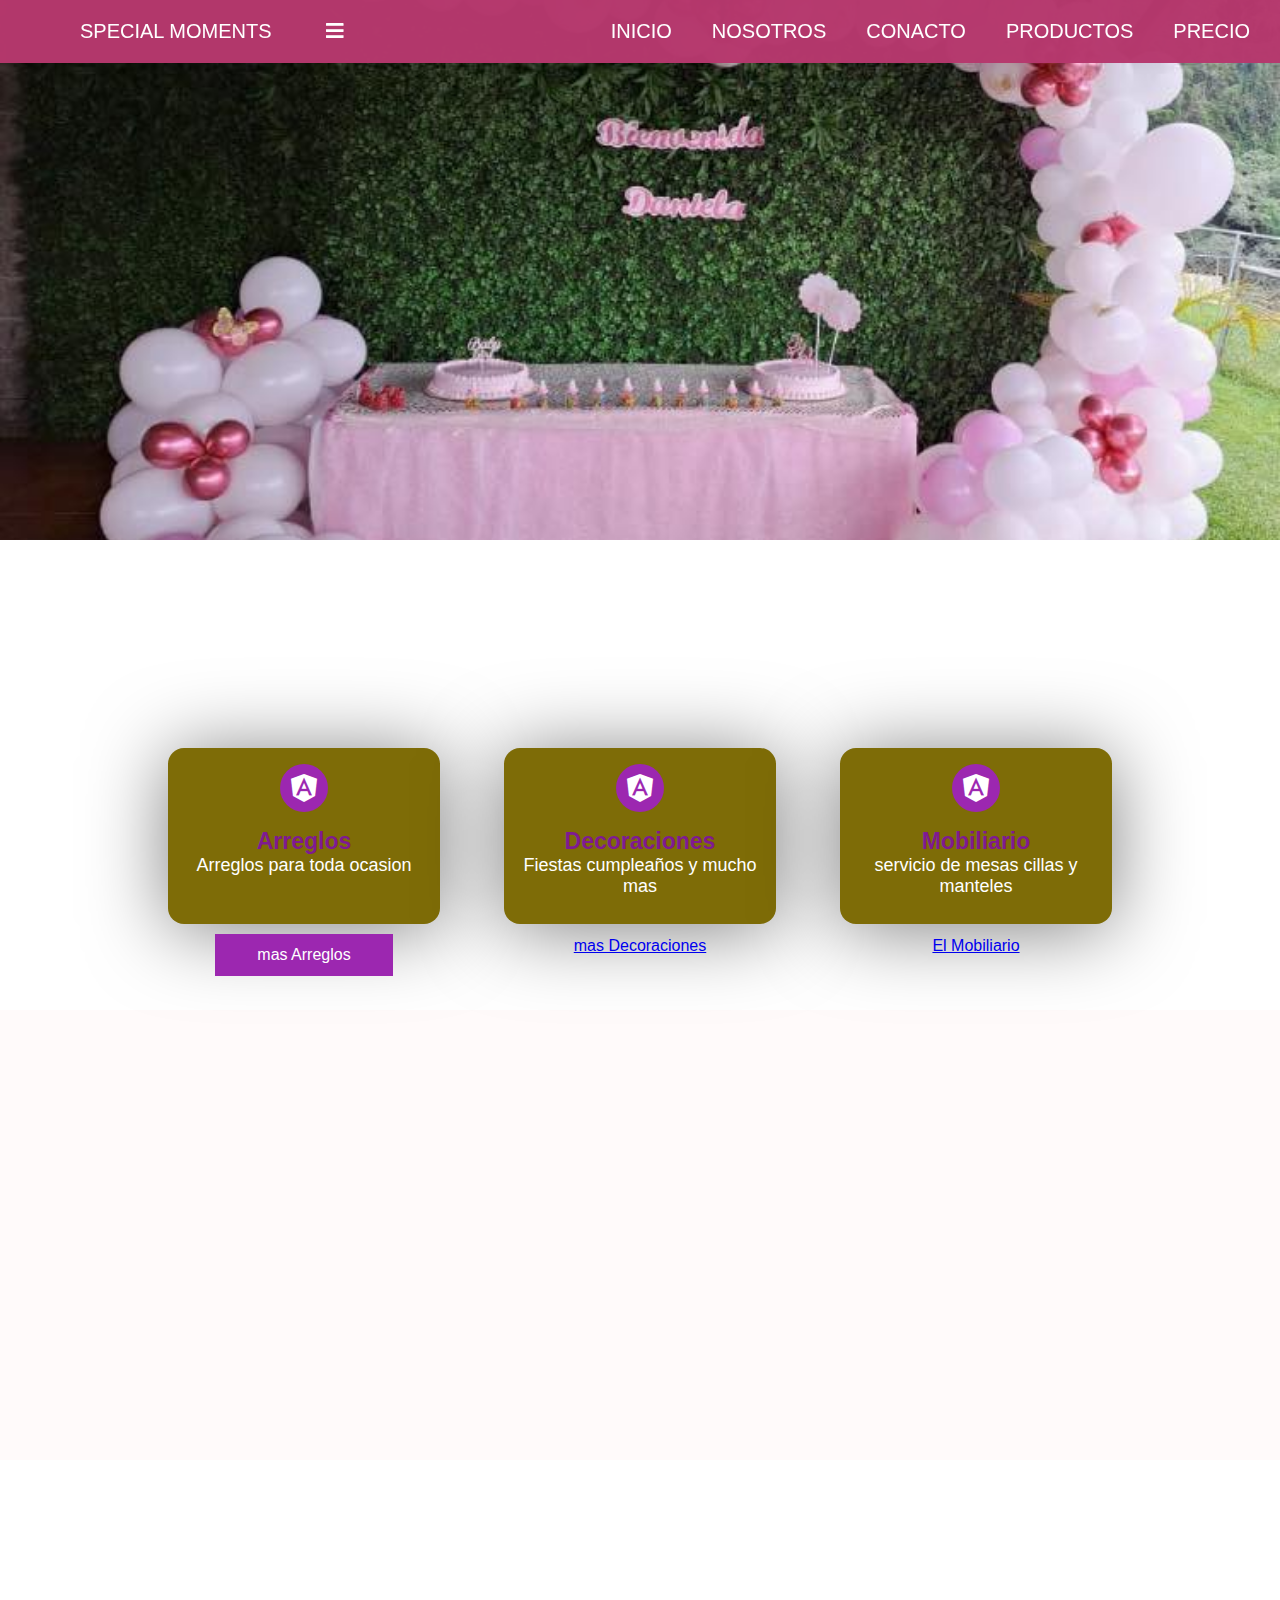
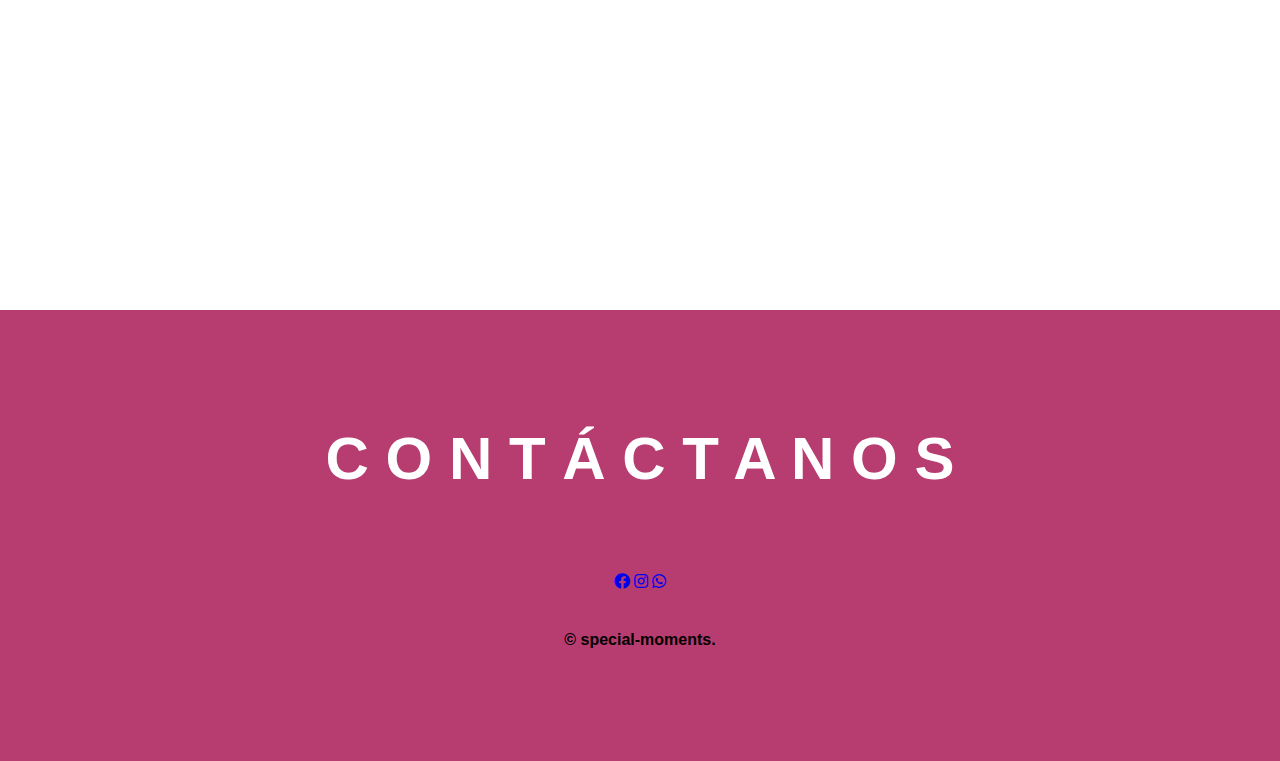
<file: index.html>
<!DOCTYPE html>
<html lang="en">
<head>
    <meta charset="UTF-8">
    <meta http-equiv="X-UA-Compatible" content="IE=edge">
    <meta name="viewport" content="width=device-width, initial-scale=1.0">
    <link rel="stylesheet" href="https://cdnjs.cloudflare.com/ajax/libs/font-awesome/5.15.1/css/all.min.css">
    <link rel="stylesheet" href="style.css">
    <title>special moments</title>

</head>
<body>

    <div class="head">

        <div class="logo">
            <a class="index.html" href="#">special moments</a>
            <a href="index.html"> <i class="fas fa-bars"></i></a>
        </div>

        <nav class="navbar">
            <a href="#">Inicio</a>
            <a href="#">Nosotros</a>
            <a href="#">Conacto</a>
            <a href="#">Productos</a>
            <a href="#">Precio</a>
           
        </nav>

    </div>

    <header class="content header">
        <h2 class="title"></h2>
        <p>
        </p>
       

        <div class="btn-home">
            
            
        </div>
    </header>

    <section class="content sau">

        <h2 class="title"></h2>
        <p>Tienda de regalos, preparados para darte la mejor
            atencion visitanos y se parte de esta increible 
            experiencia lo que buscas nosotros lo tenemos
           </p>
           
        
        <div class="box-container">

            <div class="box">
                <i class="fab fa-angular"></i>
                <h3>Arreglos</h3>
                <p>Arreglos para toda ocasion</p>
                <a href="arreglos.html" class="btn">mas Arreglos</a>
            </div>
            <div class="box">
                <i class="fab fa-angular"></i>
                <h3>Decoraciones</h3>
                <p>Fiestas cumpleaños y mucho mas</p>
                <a href="decoraciones.html" class="lando">mas Decoraciones</a>
            </div>
            <div class="box">
                <i class="fab fa-angular"></i>
                <h3>Mobiliario</h3>
                <p>servicio de mesas cillas y manteles </p>
                <a href="mobiliario.html" class="lando">El Mobiliario</a>
            </div>

        </div>

    </section>

    <section class="content about">

        <h2 class="title"></h2>
        <p>
        </p>

       

    </section>

    <section class="content price">

        <article class="contain">
            <h2 class="title"></h2>
            <p>
            </p>

           
        </article>

    </section>

    <section class="content contact">
        <h2 class="title">C O N T Á C T A N O S</h2>
        <p></p>
        <figure class="map">
           <a class="julio" href="https://www.facebook.com/SpecialmomentsBarberena"><i class="fab fa-facebook"></i></a> 
           <a class="julio" href="https://www.instagram.com/specialmomemts/"><i class="fab fa-instagram"></i></a>
           <a class="julio" href="https://wa.me/message/ZGRPA6NJNXOLE1"><i class="fab fa-whatsapp"></i></a>
        </figure>
        <p></p>
        <h4 class="derechos">© special-moments.</h4>
    </section>
    
</body>
</html>
</file>
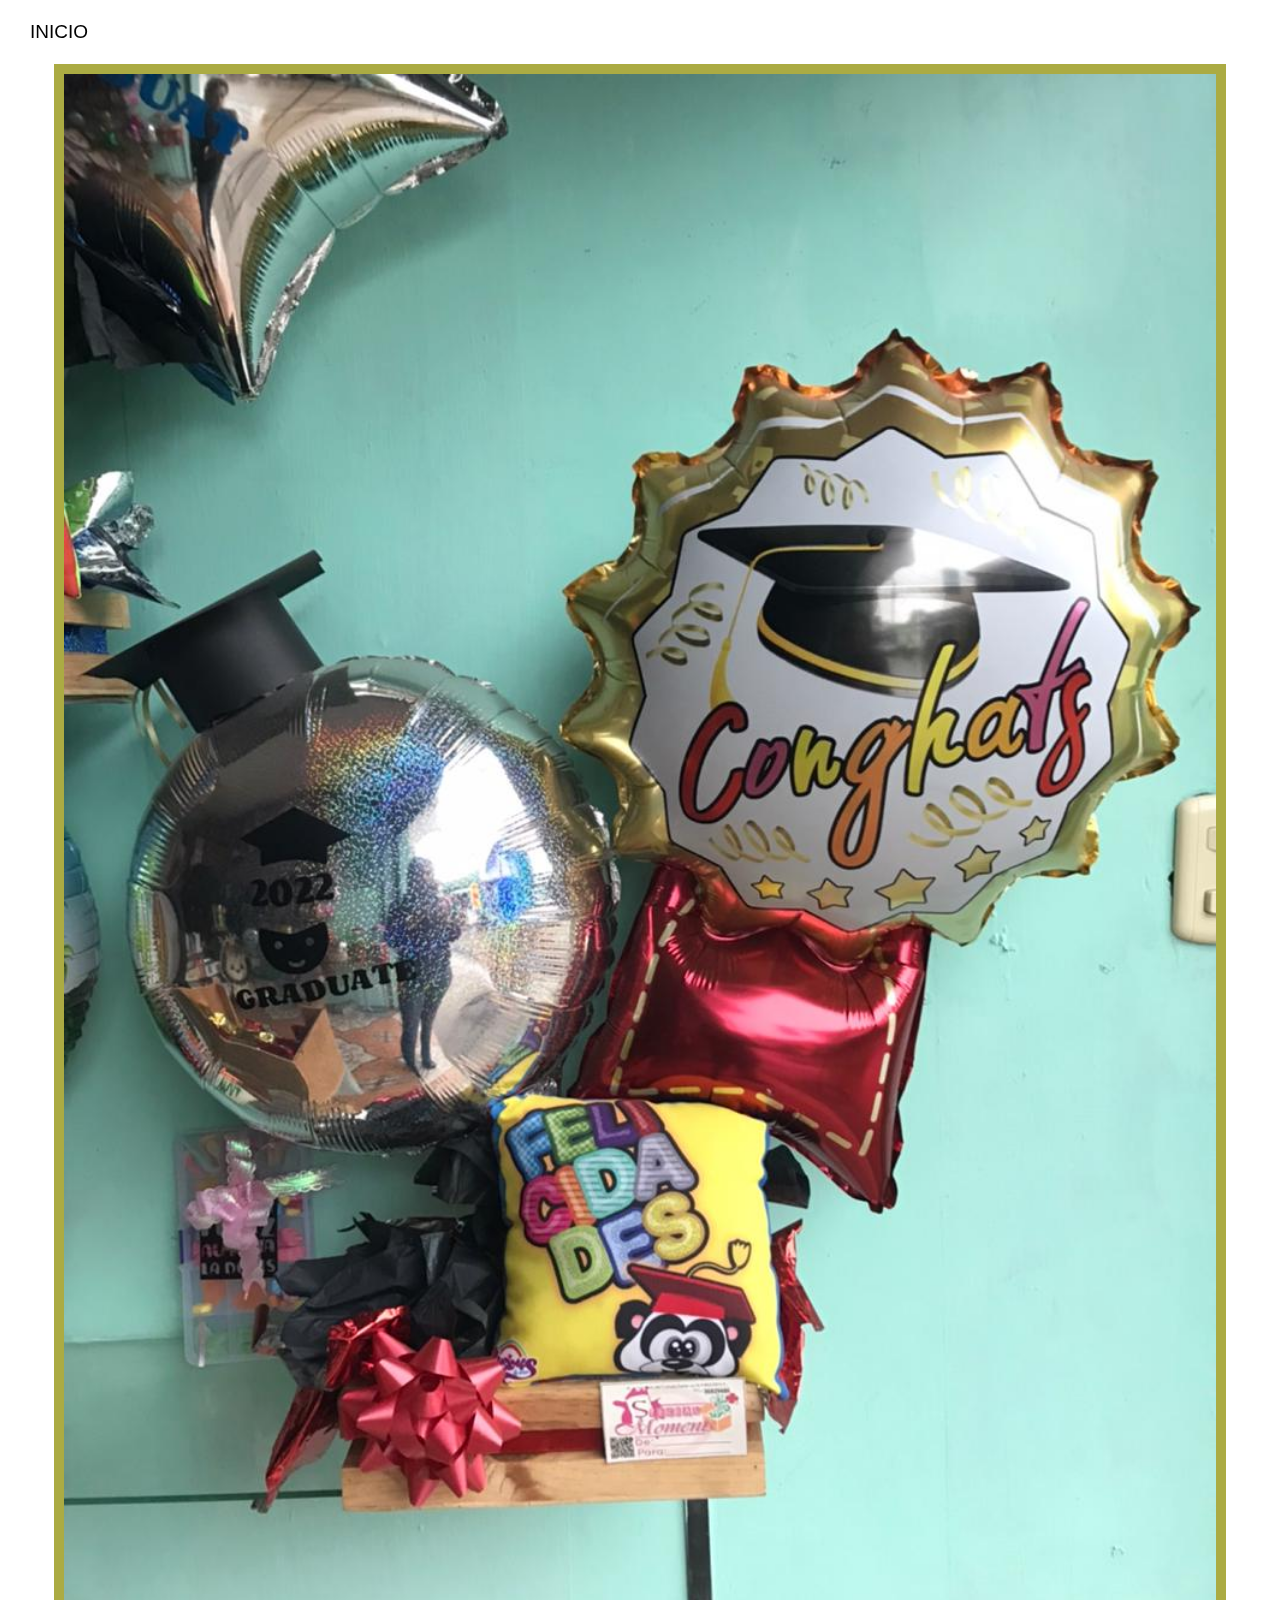
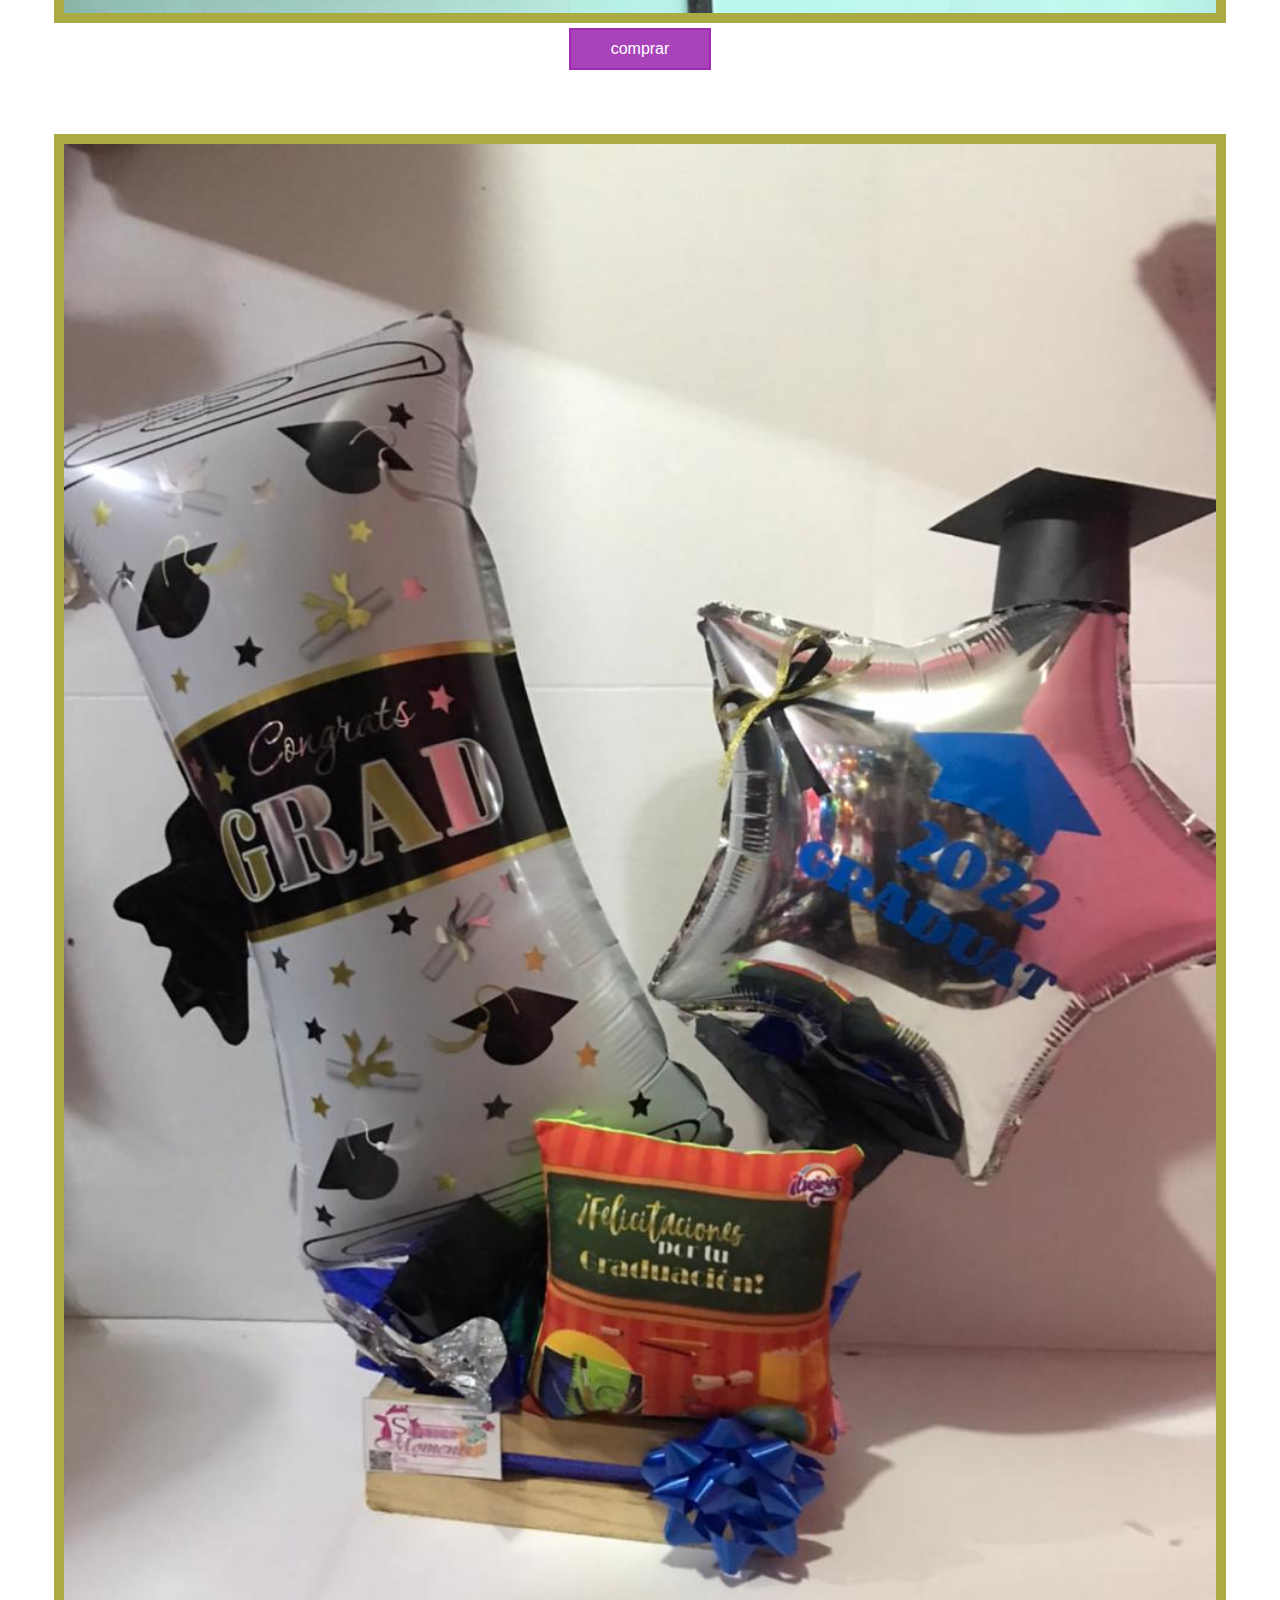
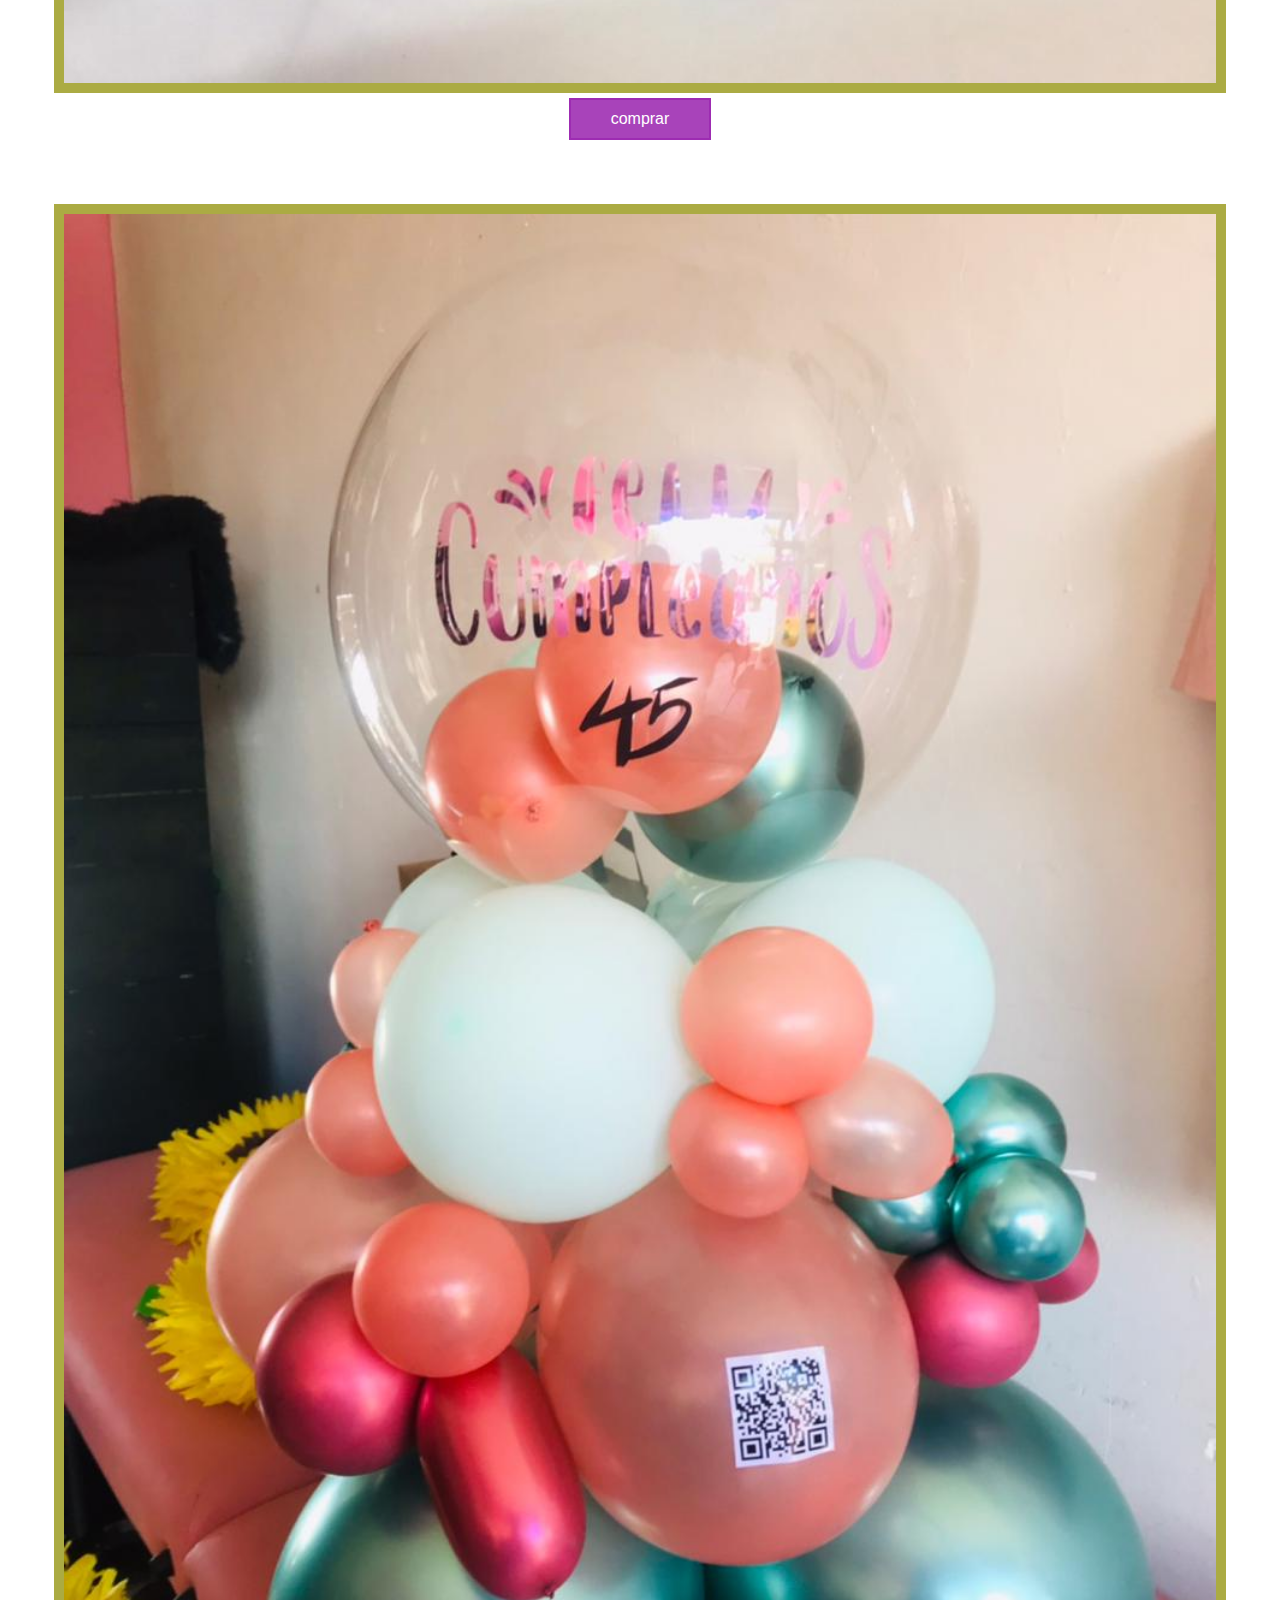
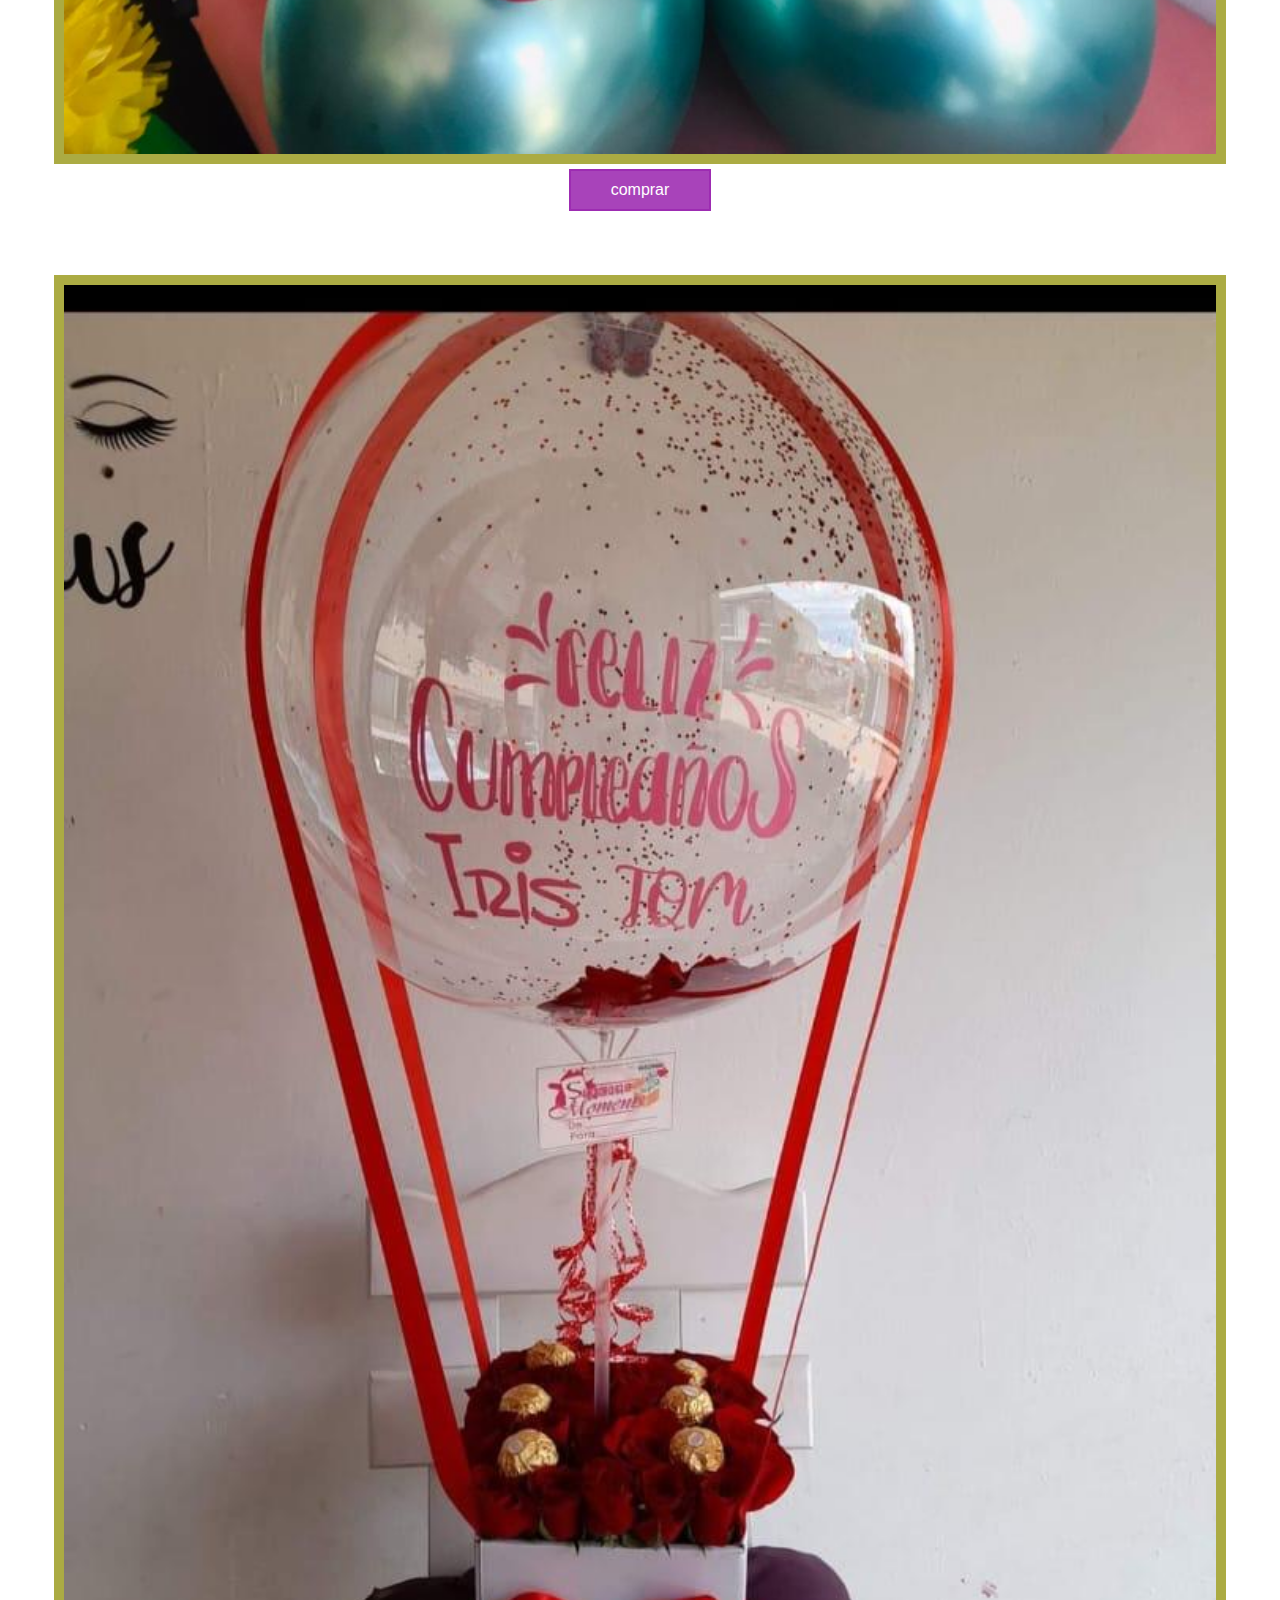
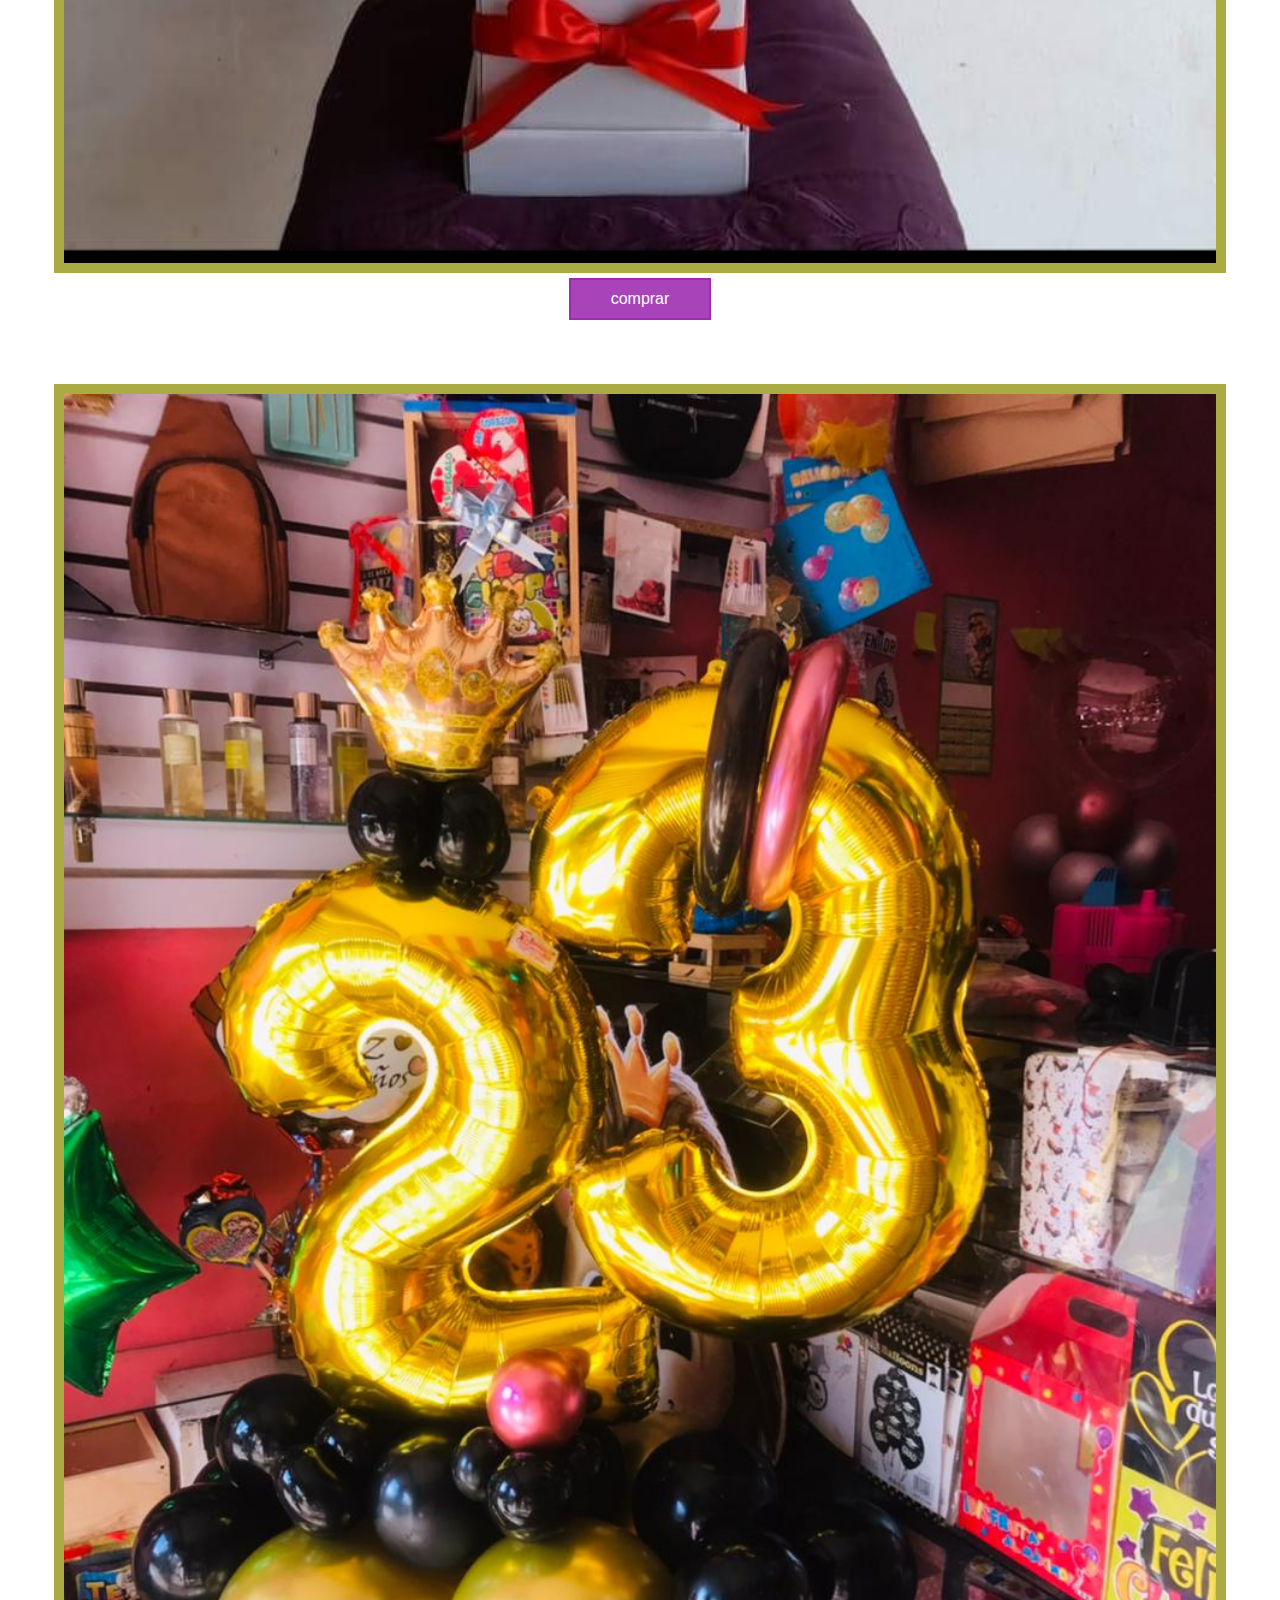
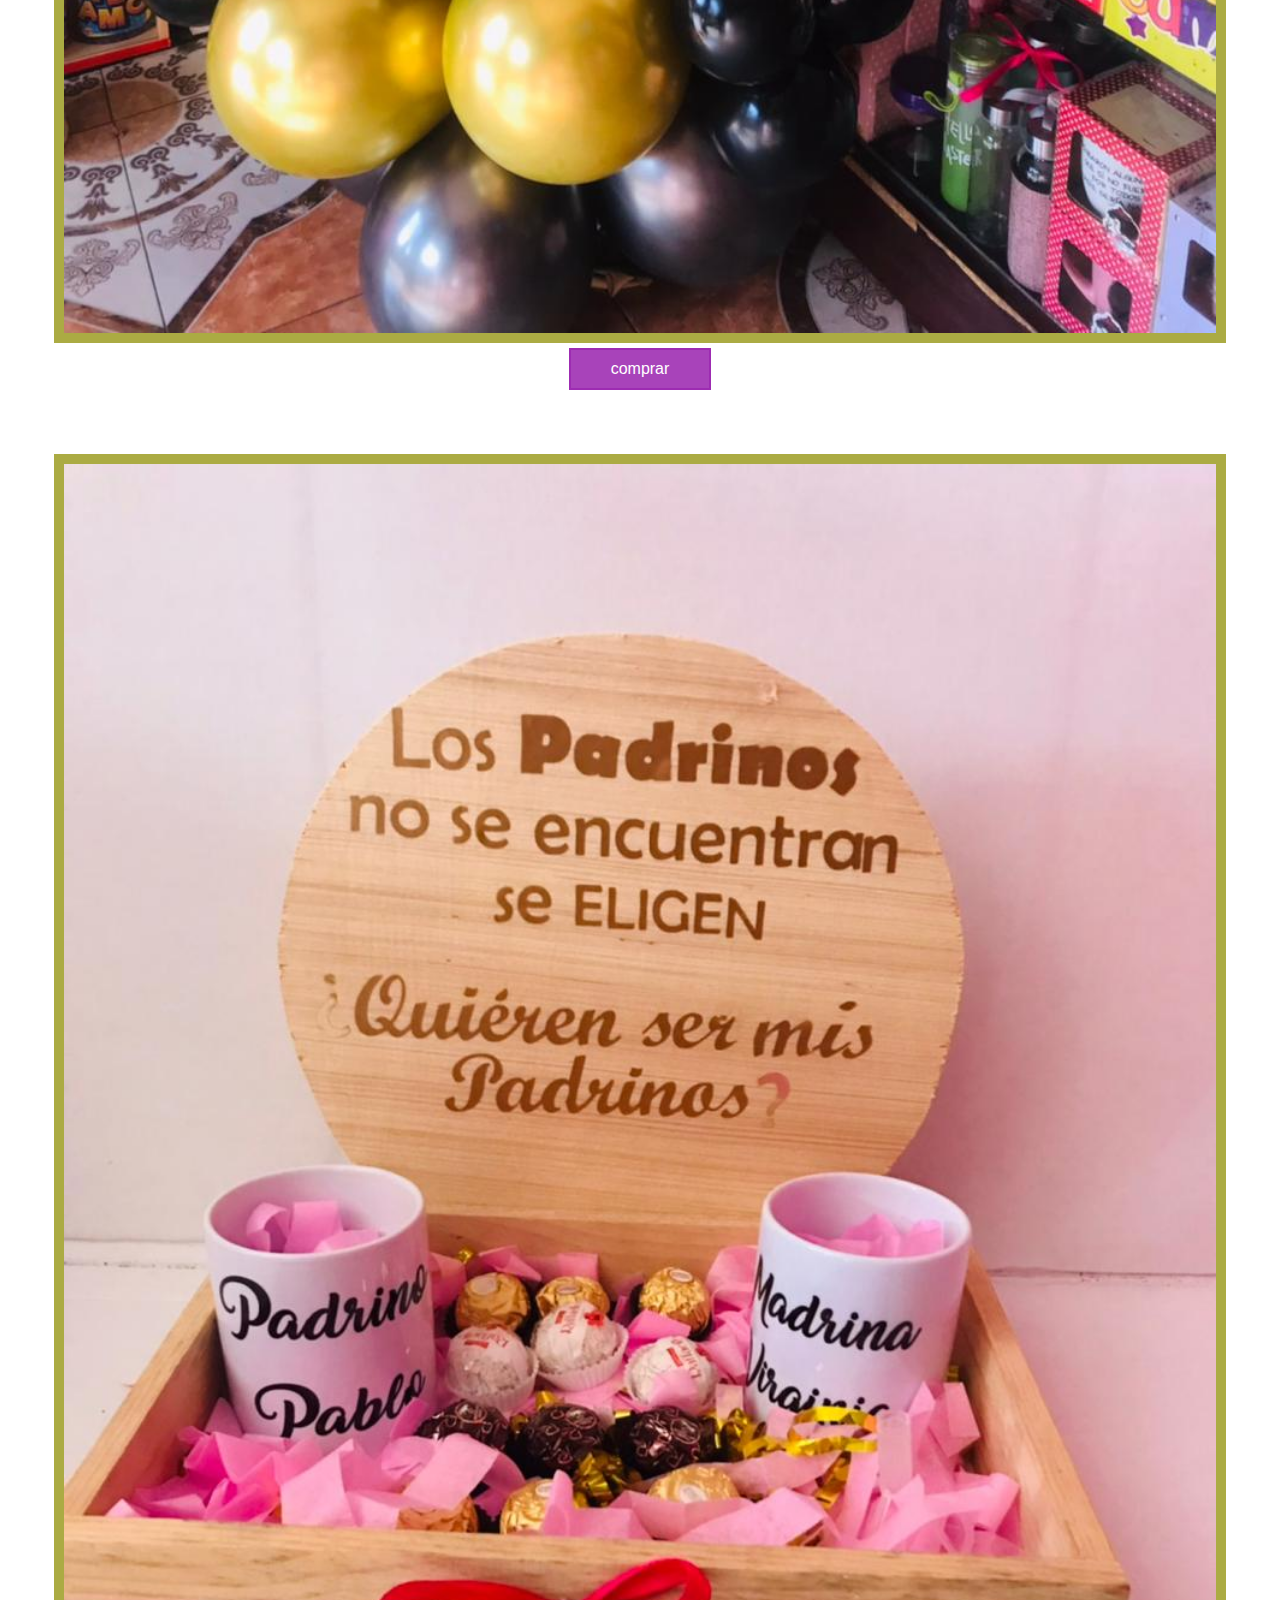
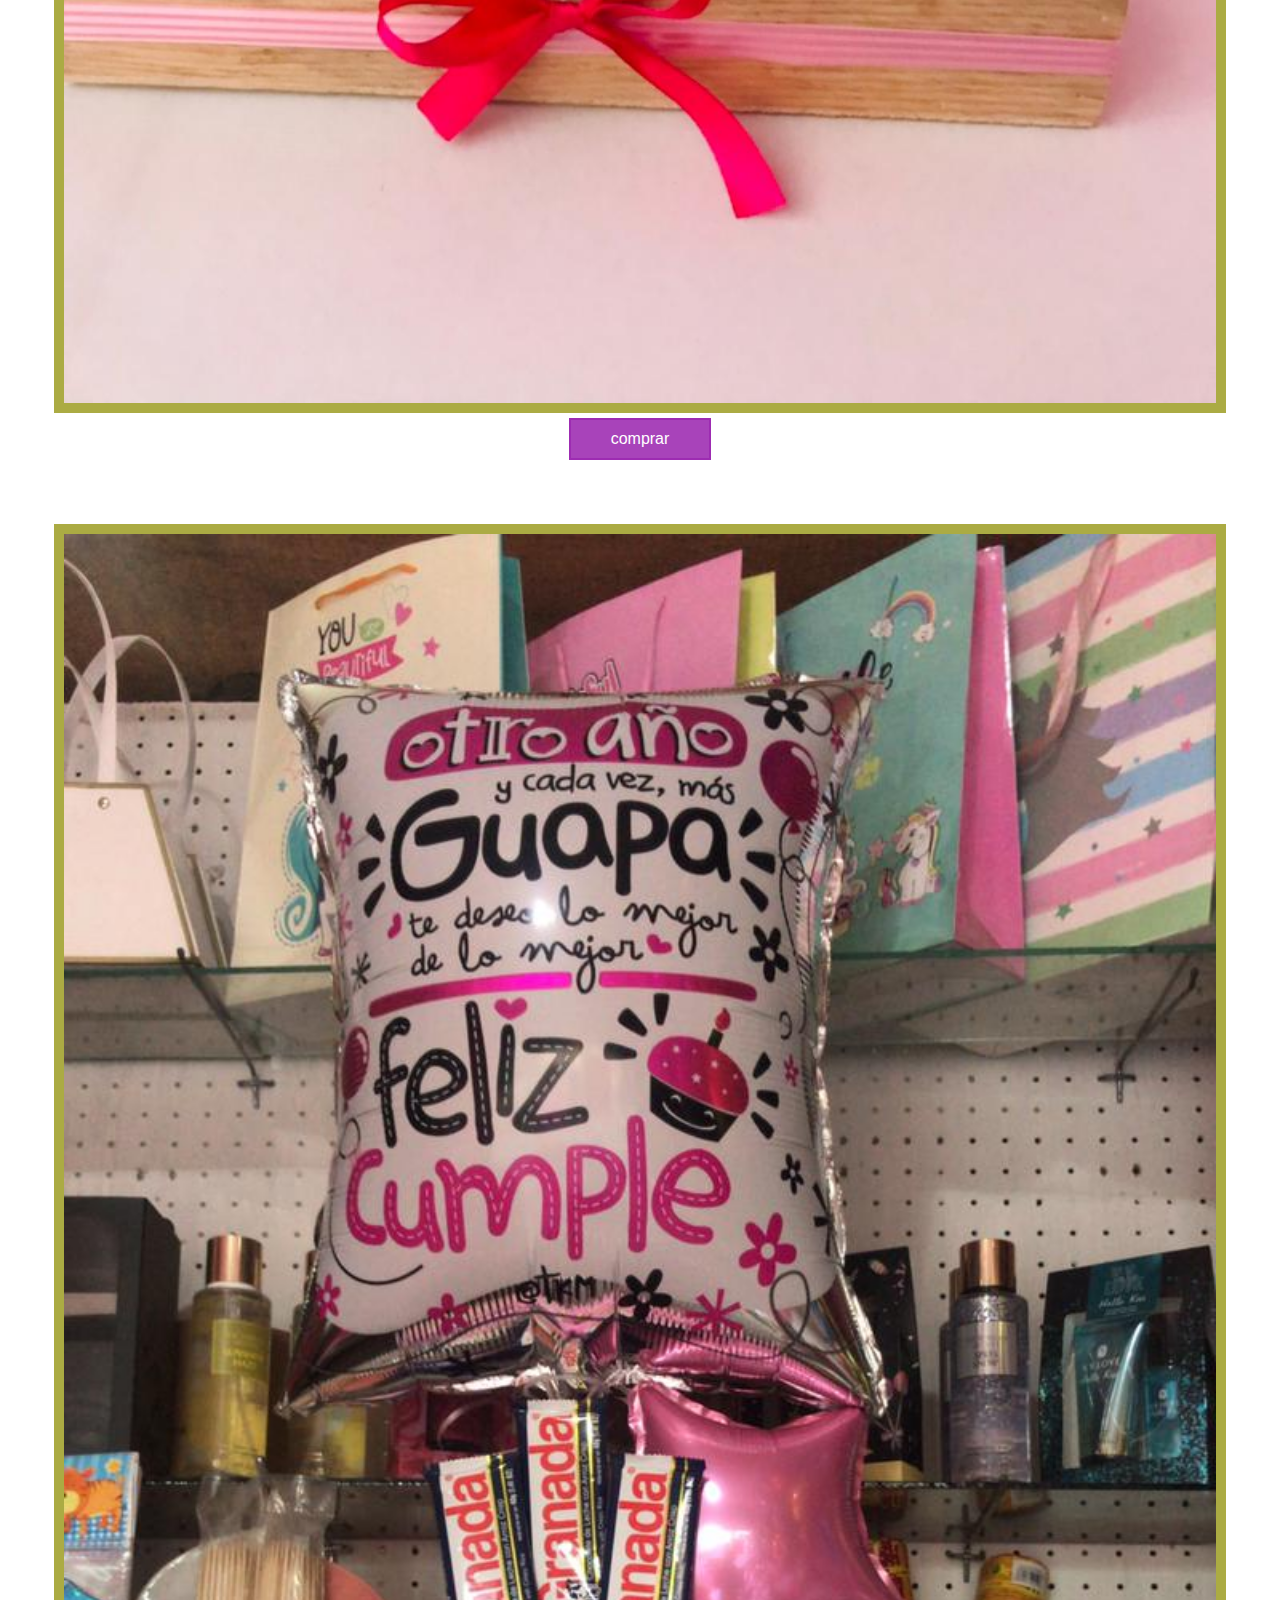
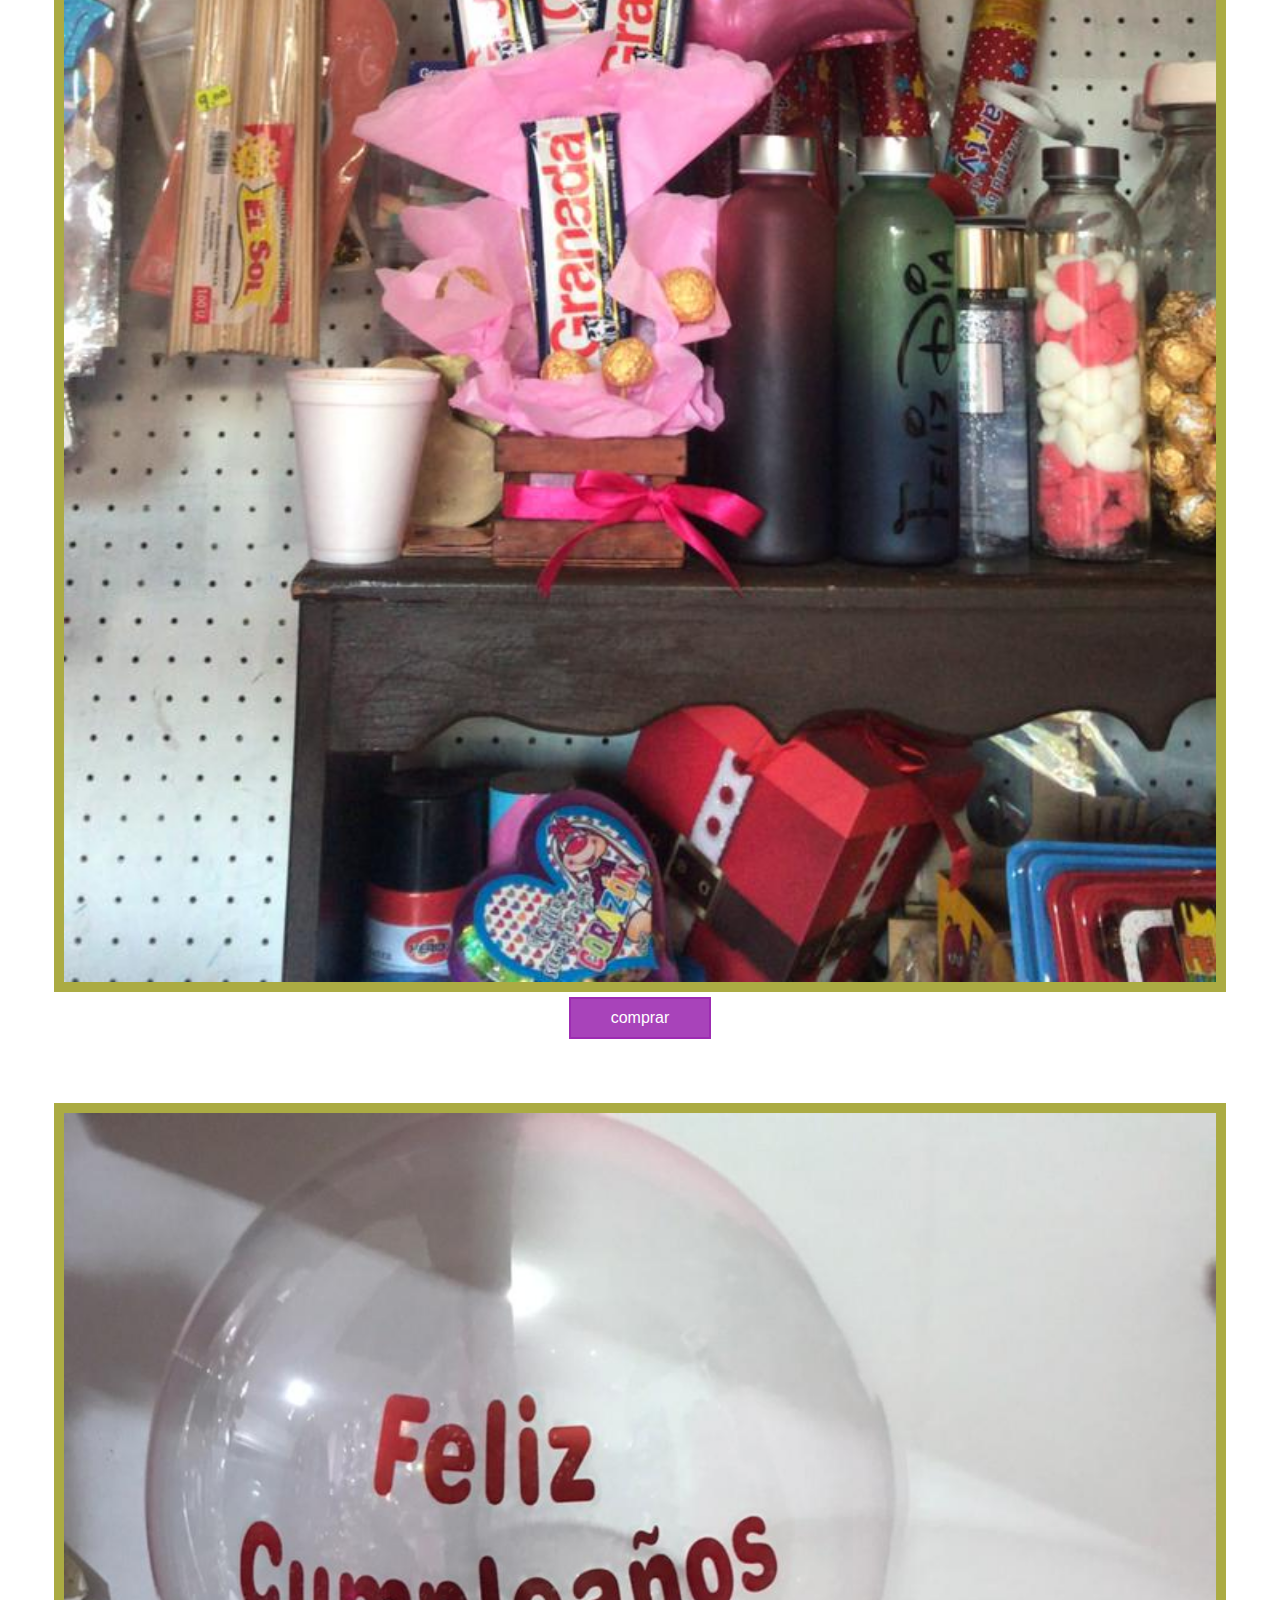
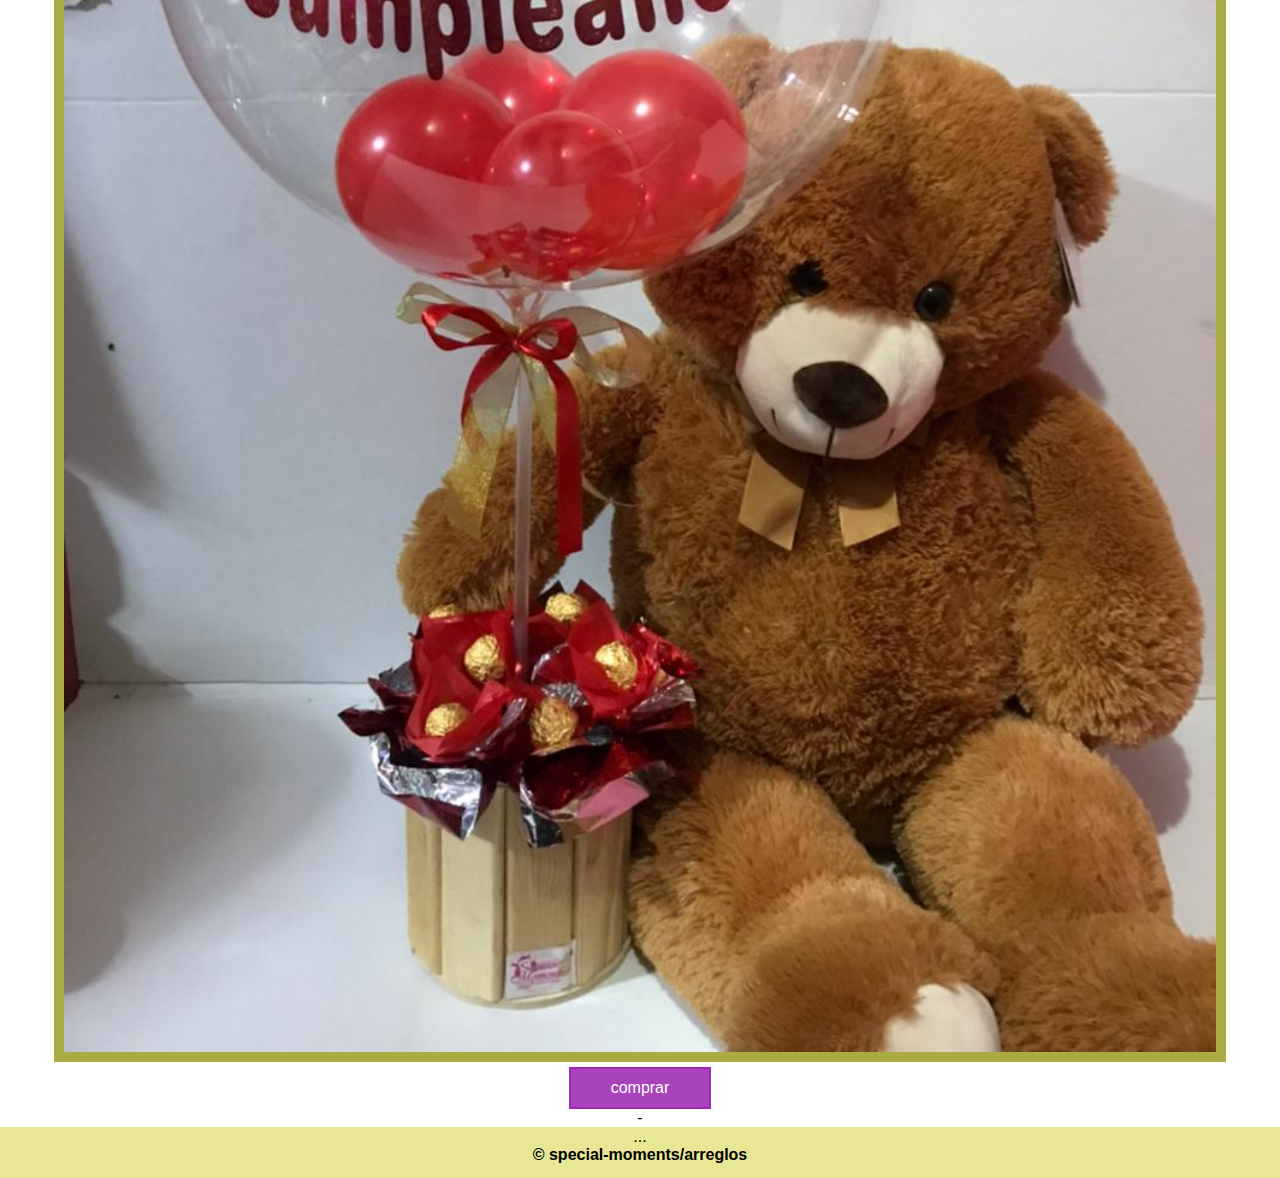
<file: arreglos.html>
<!DOCTYPE html>
<html lang="en">
<head>
    <meta charset="UTF-8">
    <meta http-equiv="X-UA-Compatible" content="IE=edge">
    <meta name="viewport" content="width=device-width, initial-scale=1.0">
    <link rel="stylesheet" href="https://cdnjs.cloudflare.com/ajax/libs/font-awesome/5.15.1/css/all.min.css">
    <link rel="stylesheet" href="arreglos.css">
    <title>Arreglos</title>

</head>
<body>

    <div class="head">

        <div class="logo">
            
            <a href="index.html">Inicio</a>
            
        </div>
      
        <nav class="navbar">
         
         
        </nav>

    </div>

    <header class="content header">
        <h2 class="title"></h2>
        <p>
        </p>

        <div class="btn-home">
            </div>


<div>
<img class="fotos" src="imagenes/arregl1.jpg" alt="">
<a href="https://wa.me/message/ZGRPA6NJNXOLE1" class="limination">comprar</a> 
</div>


 <div>
<img class="fotos" src="imagenes/arregl2.jpg" alt="">
<a href="https://wa.me/message/ZGRPA6NJNXOLE1" class="limination">comprar</a> 
</div>

<div>
<img class="fotos" src="imagenes/arregl3.jpg" alt="">
<a href="https://wa.me/message/ZGRPA6NJNXOLE1" class="limination">comprar</a> 
</div>

<div>
<img class="fotos" src="imagenes/arregl4.jpg" alt="">
<a href="https://wa.me/message/ZGRPA6NJNXOLE1" class="limination">comprar</a> 
</div>

<div>
<img class="fotos" src="imagenes/arregl5.jpg" alt="">
<a href="https://wa.me/message/ZGRPA6NJNXOLE1" class="limination">comprar</a> 
</div>

<div>
<img class="fotos" src="imagenes/arregl6.jpg" alt="">
<a href="https://wa.me/message/ZGRPA6NJNXOLE1" class="limination">comprar</a> 
</div>

<div>
<img class="fotos" src="imagenes/arregl7.jpg" alt="">
<a href="https://wa.me/message/ZGRPA6NJNXOLE1" class="limination">comprar</a> 
</div>

<div>
<img class="fotos" src="imagenes/arregl8.jpg" alt="">
<a href="https://wa.me/message/ZGRPA6NJNXOLE1" class="limination">comprar</a> 
</div>

-
<section class="content contact">
    <p>...</p>
    <p></p>
    <p></p>
<h4>© special-moments/arreglos</h4>
</section>
    </body>

    </html>
</file>
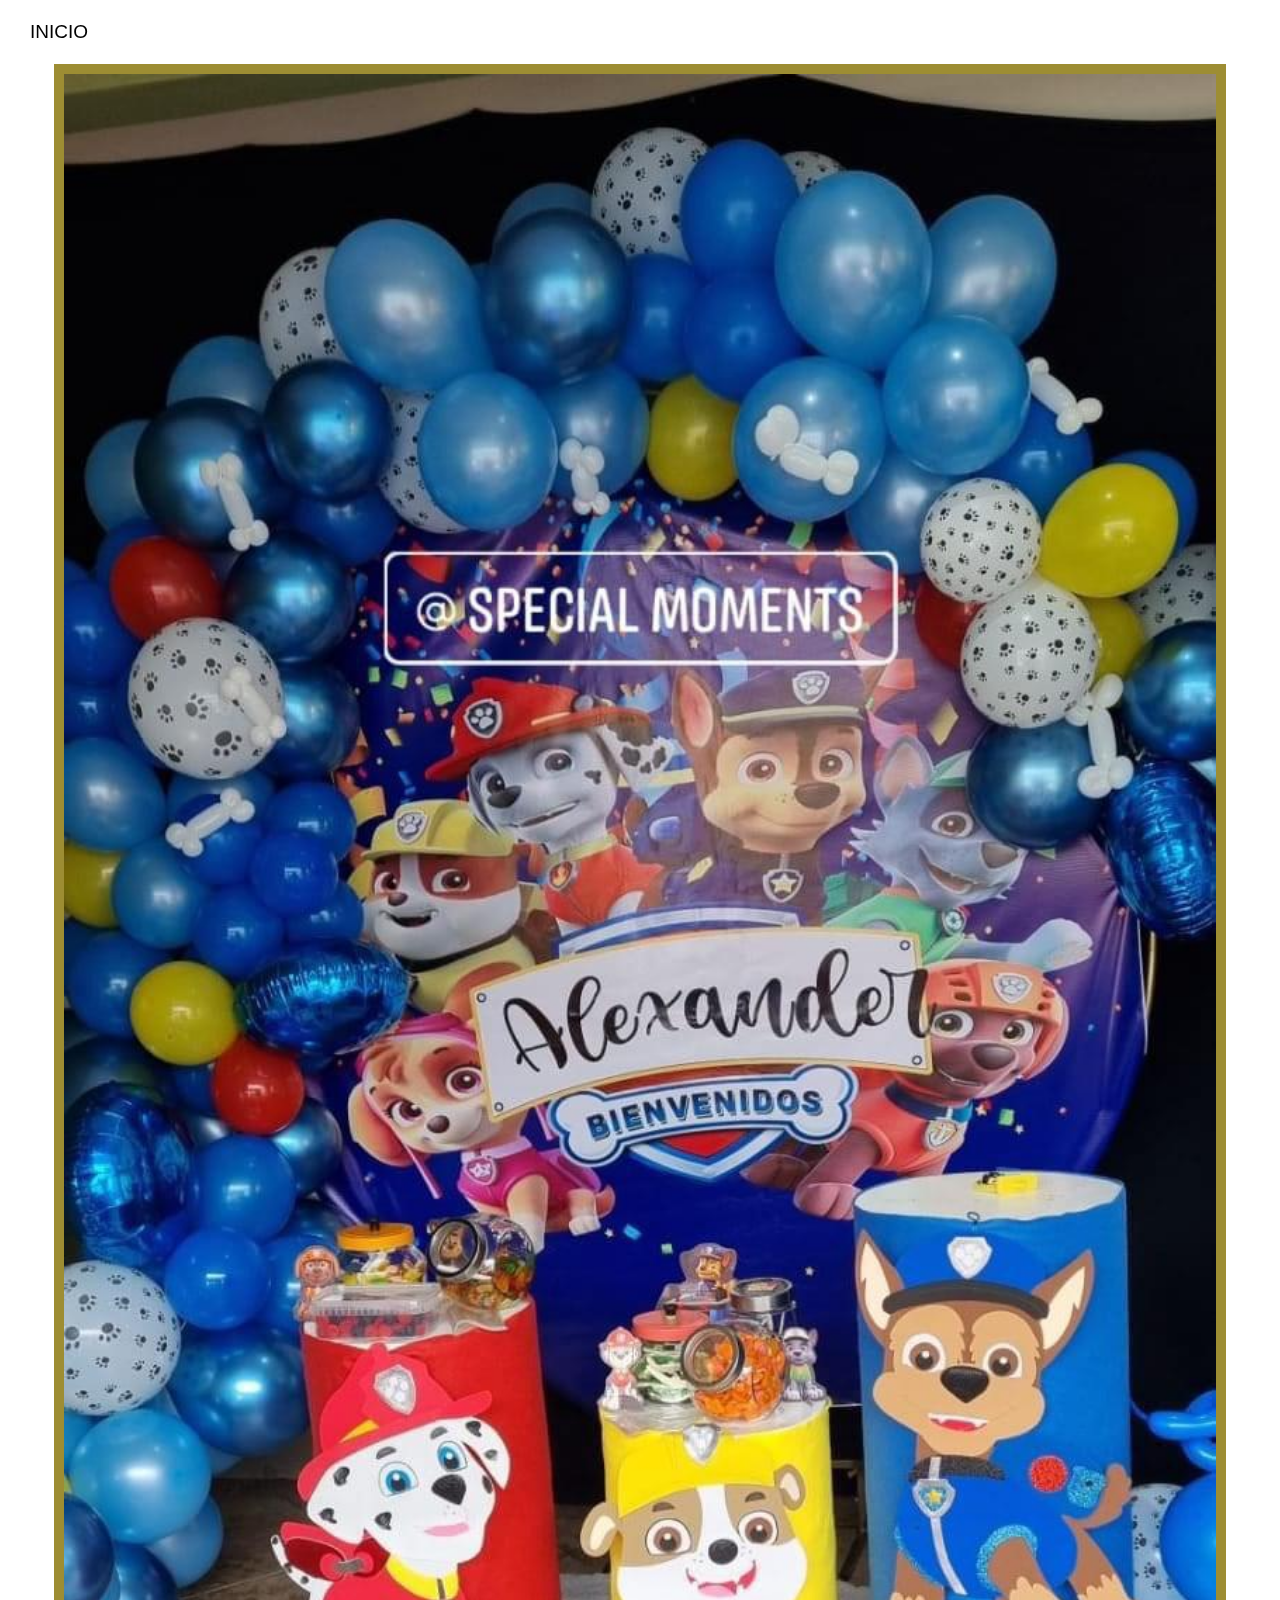
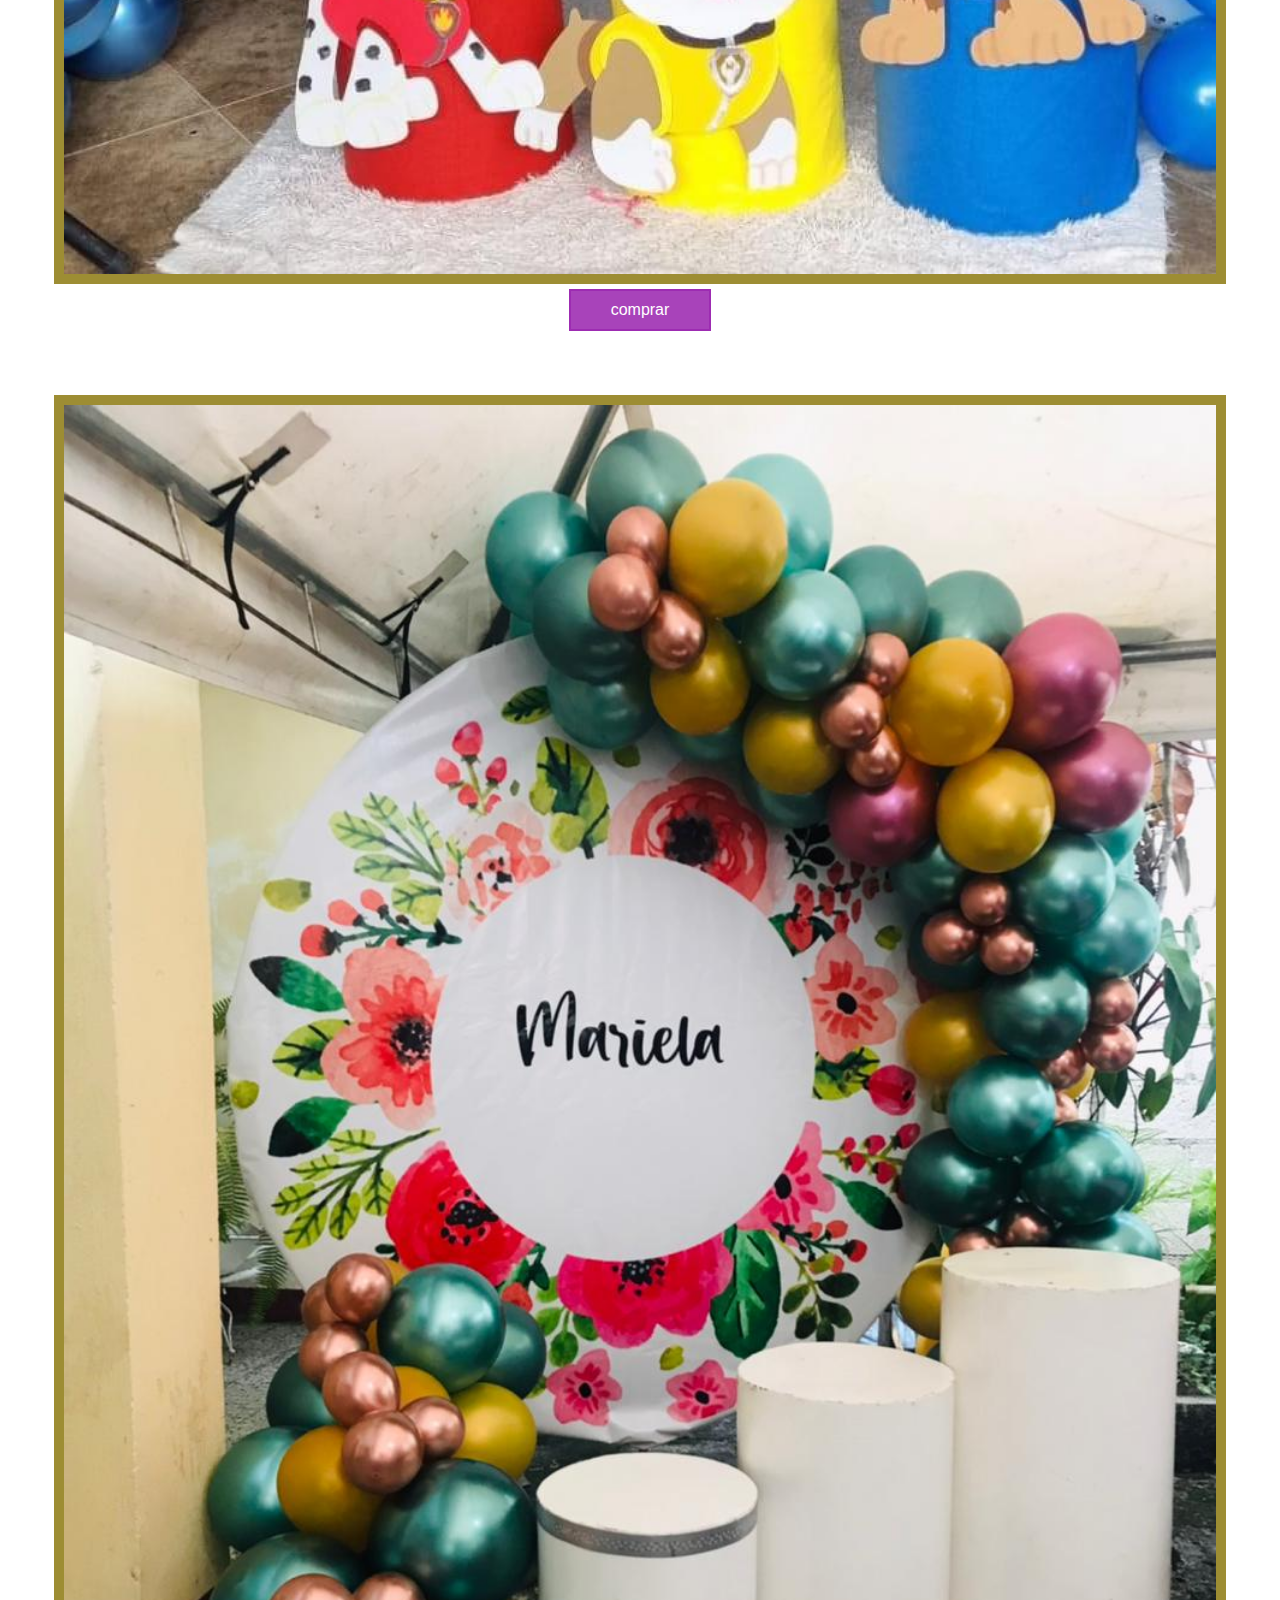
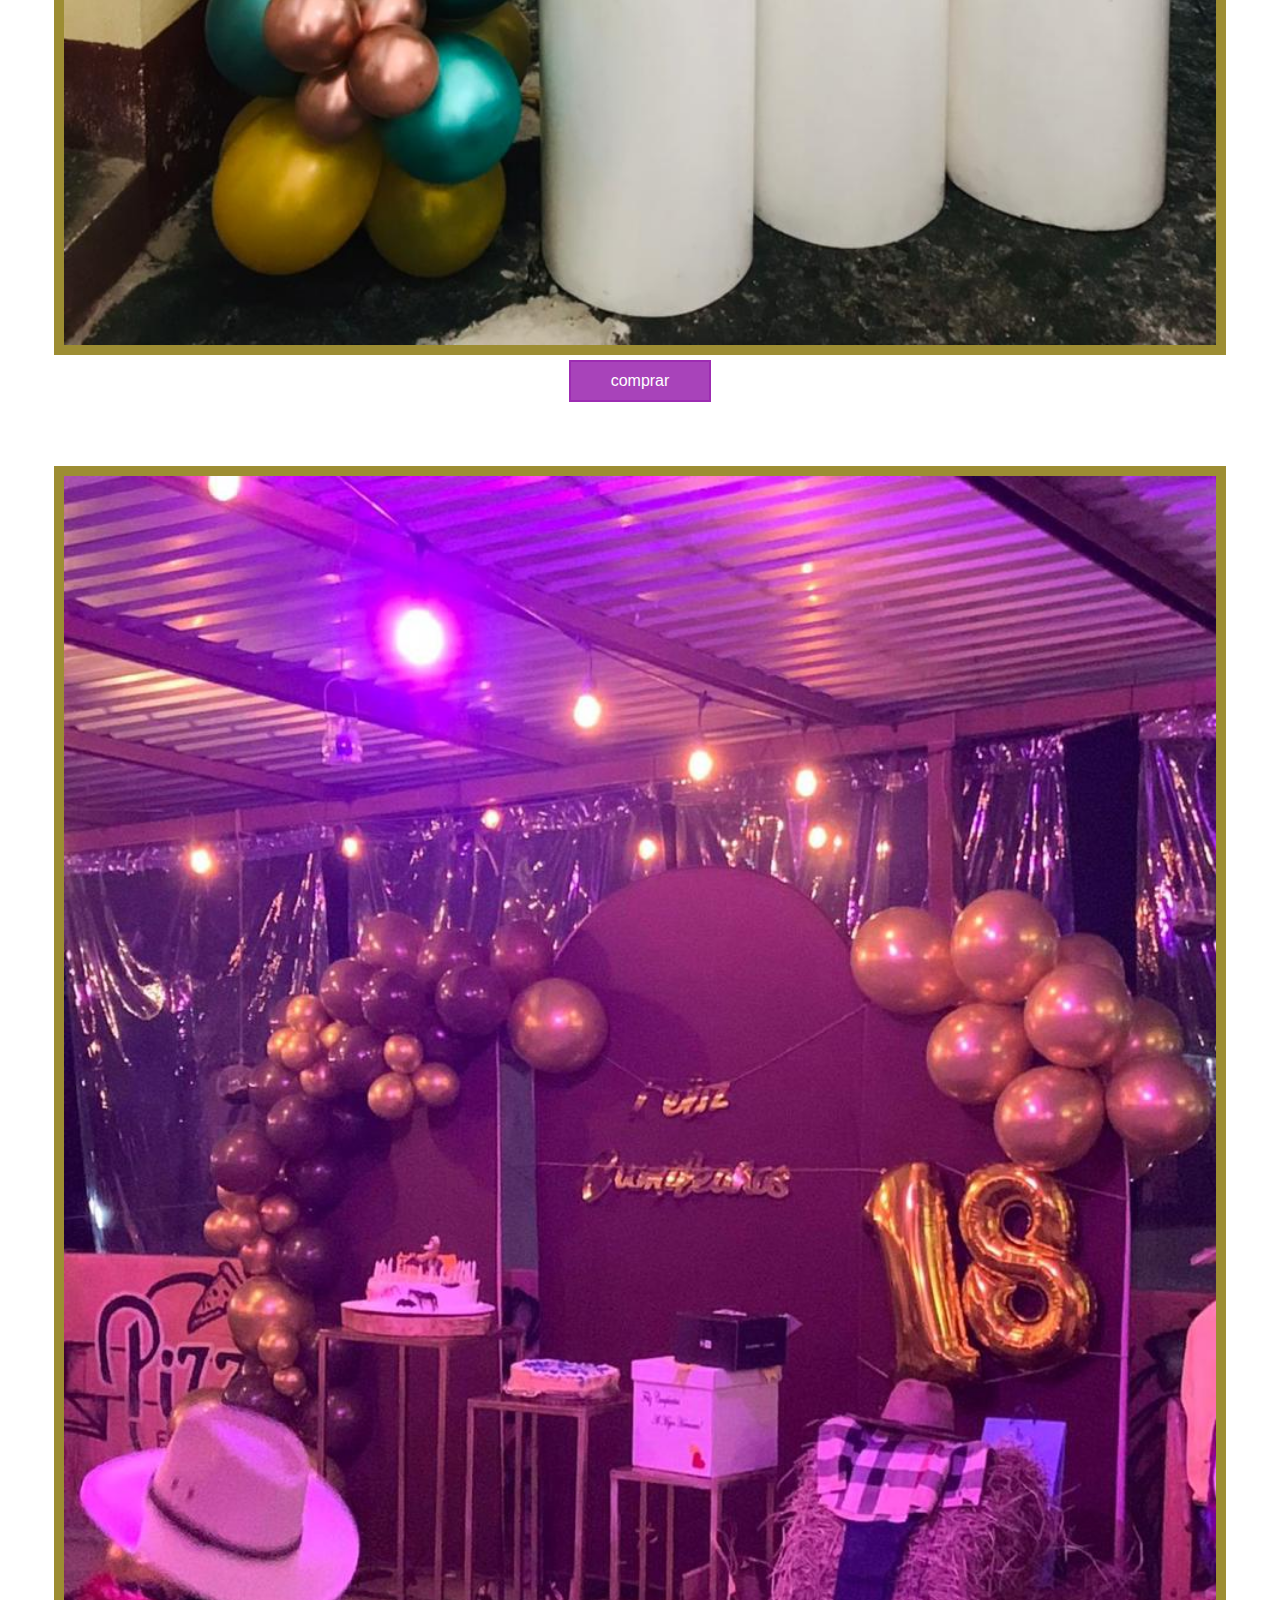
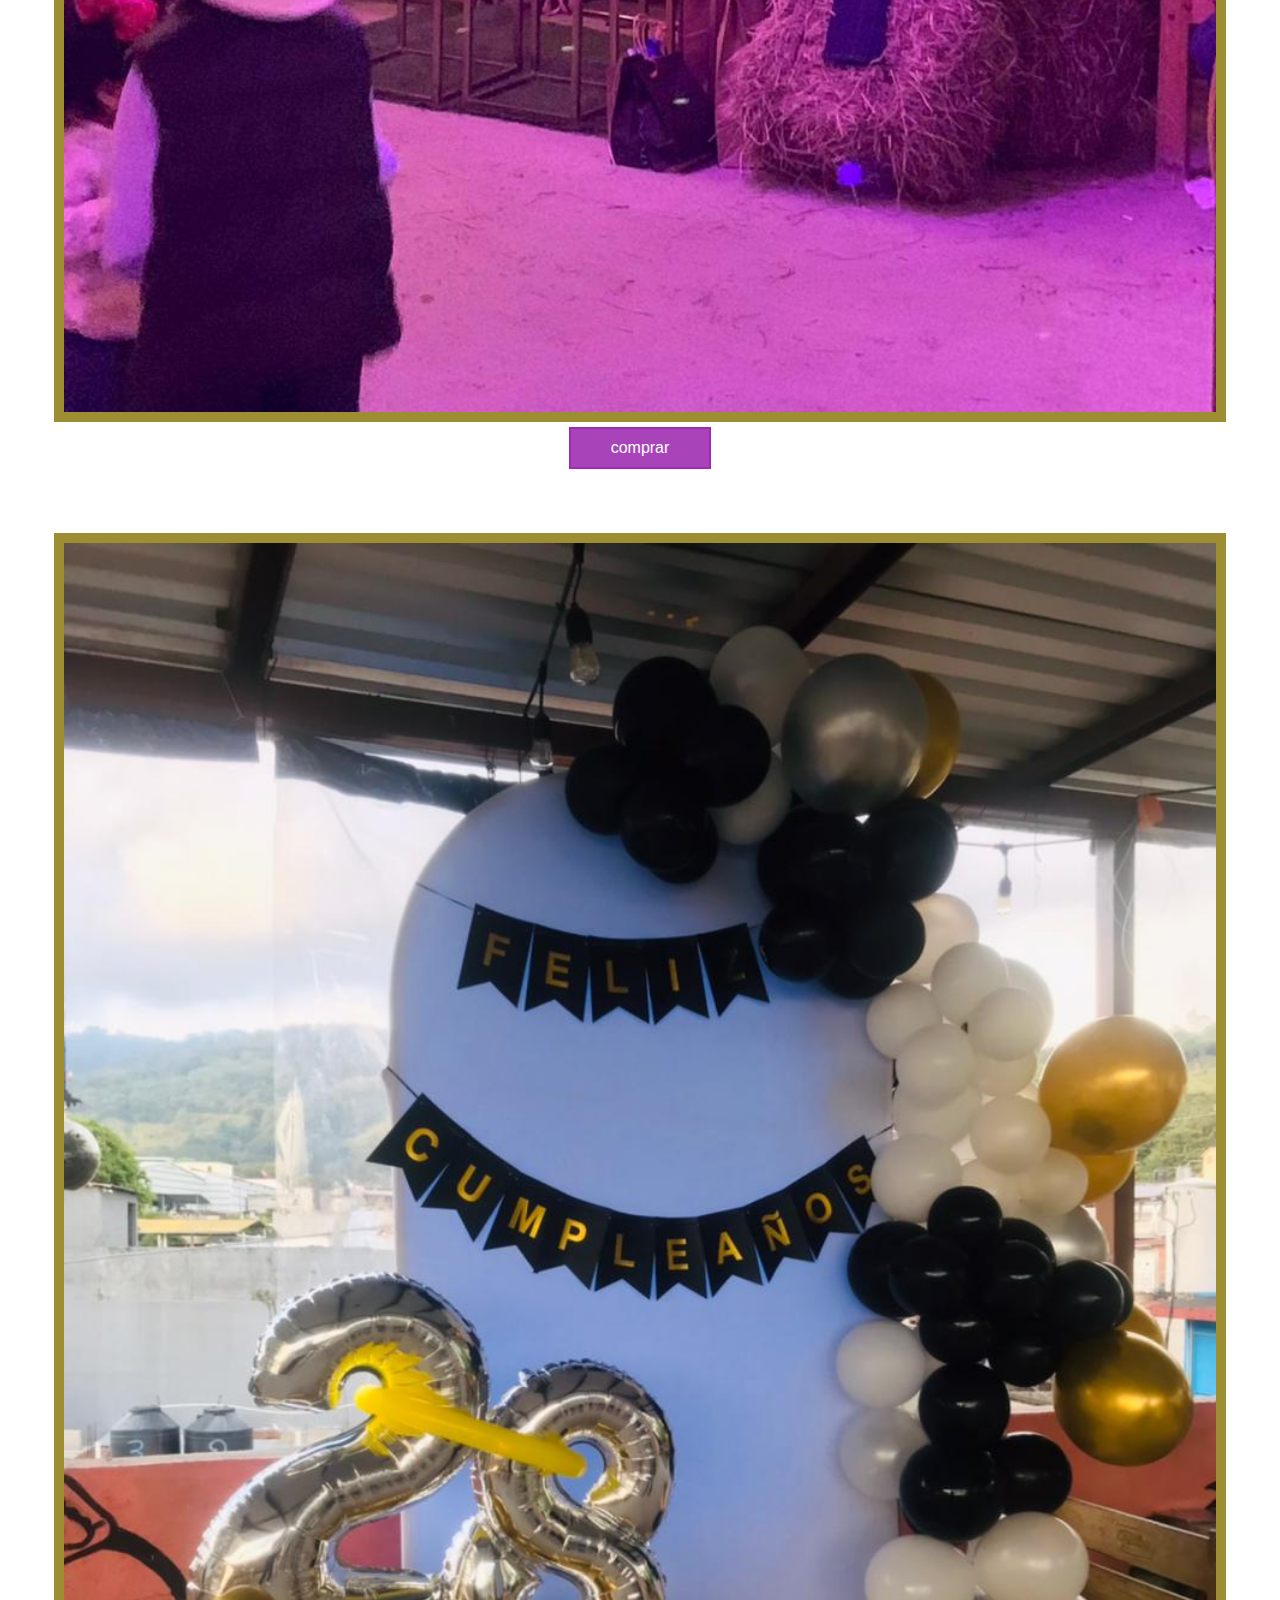
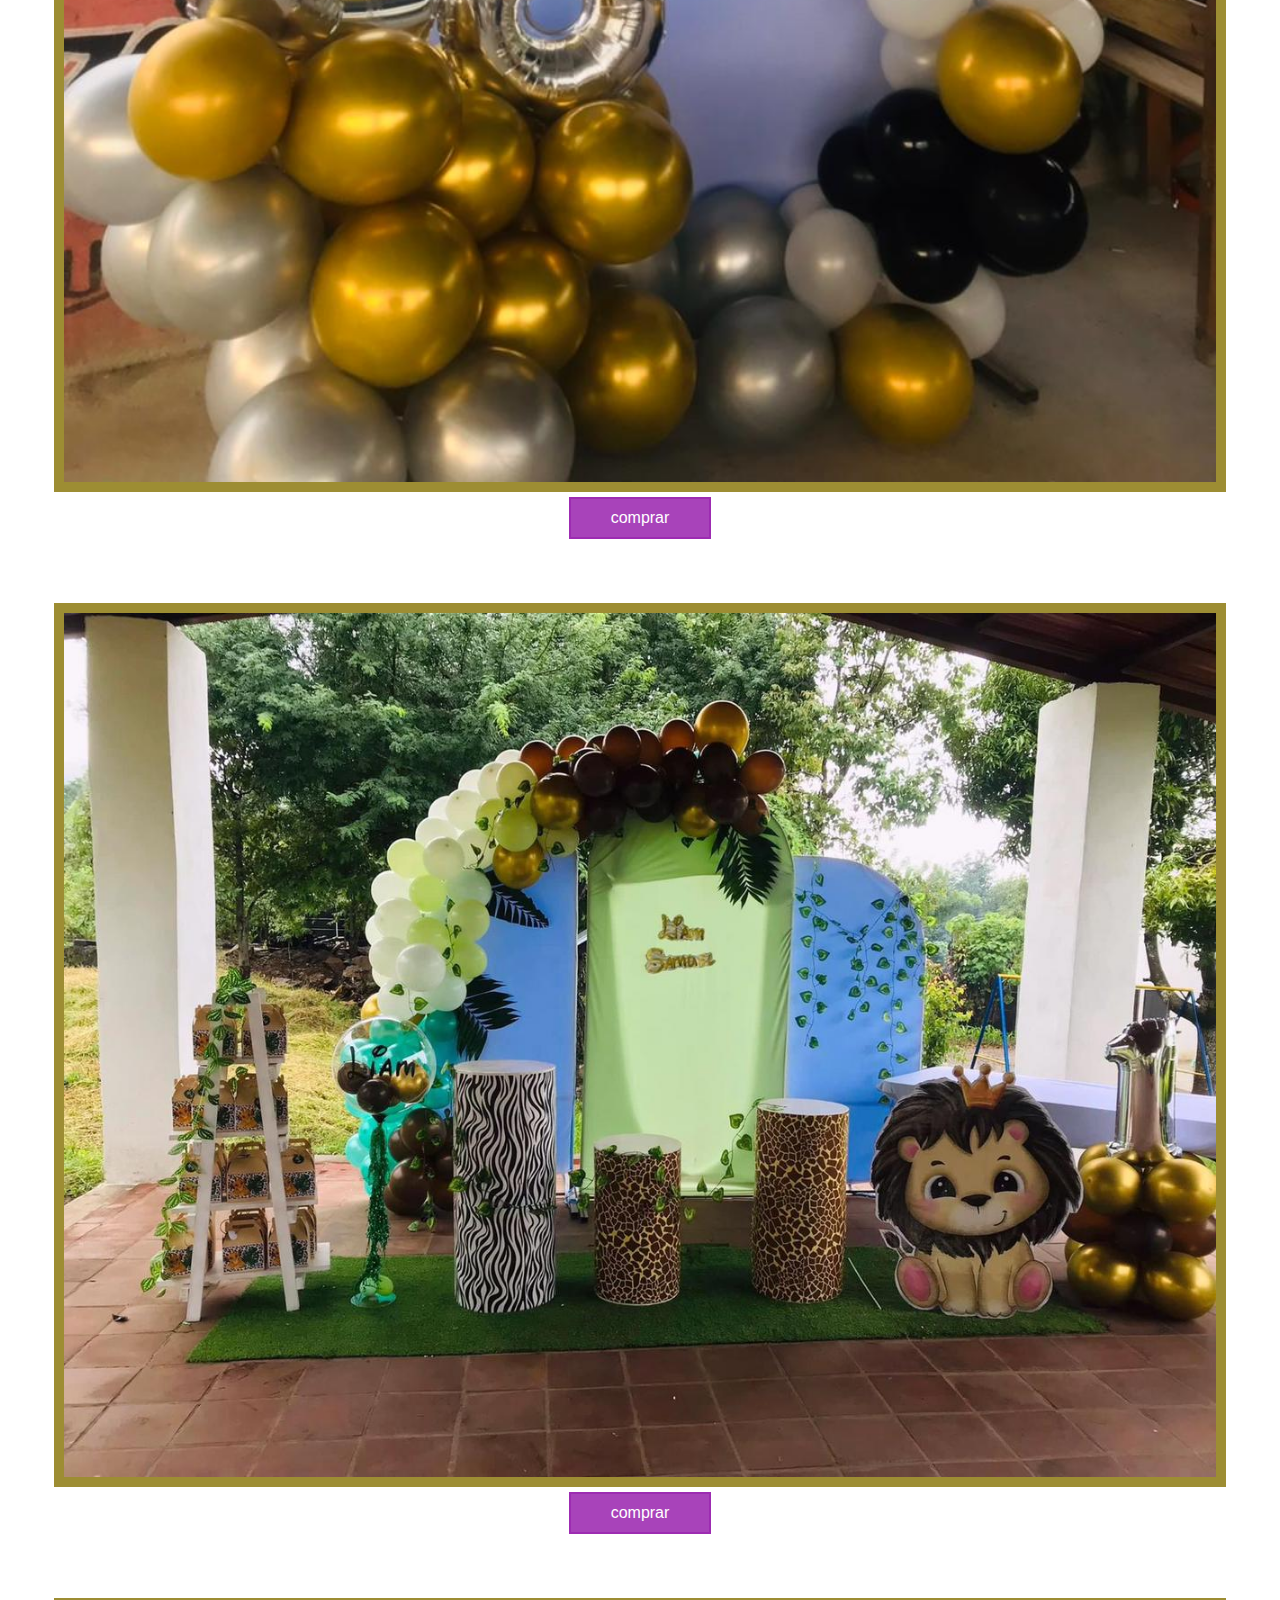
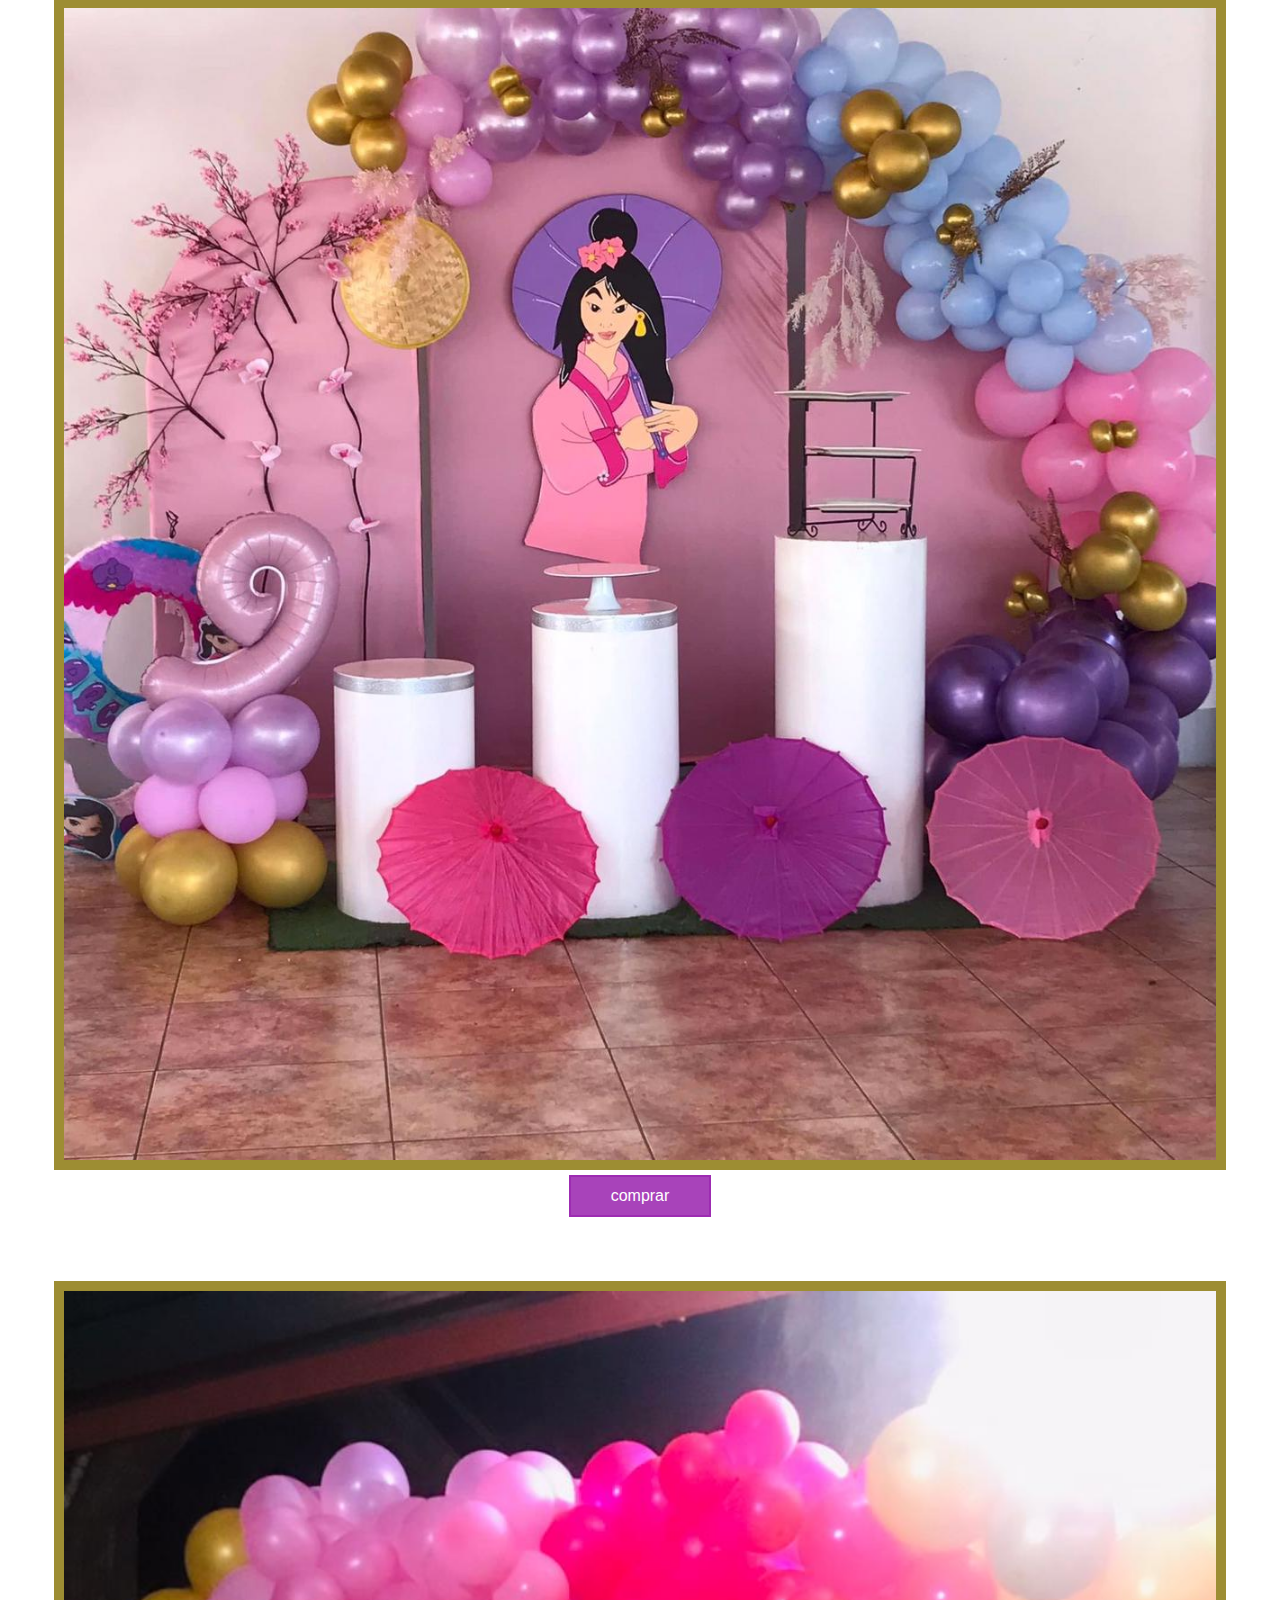
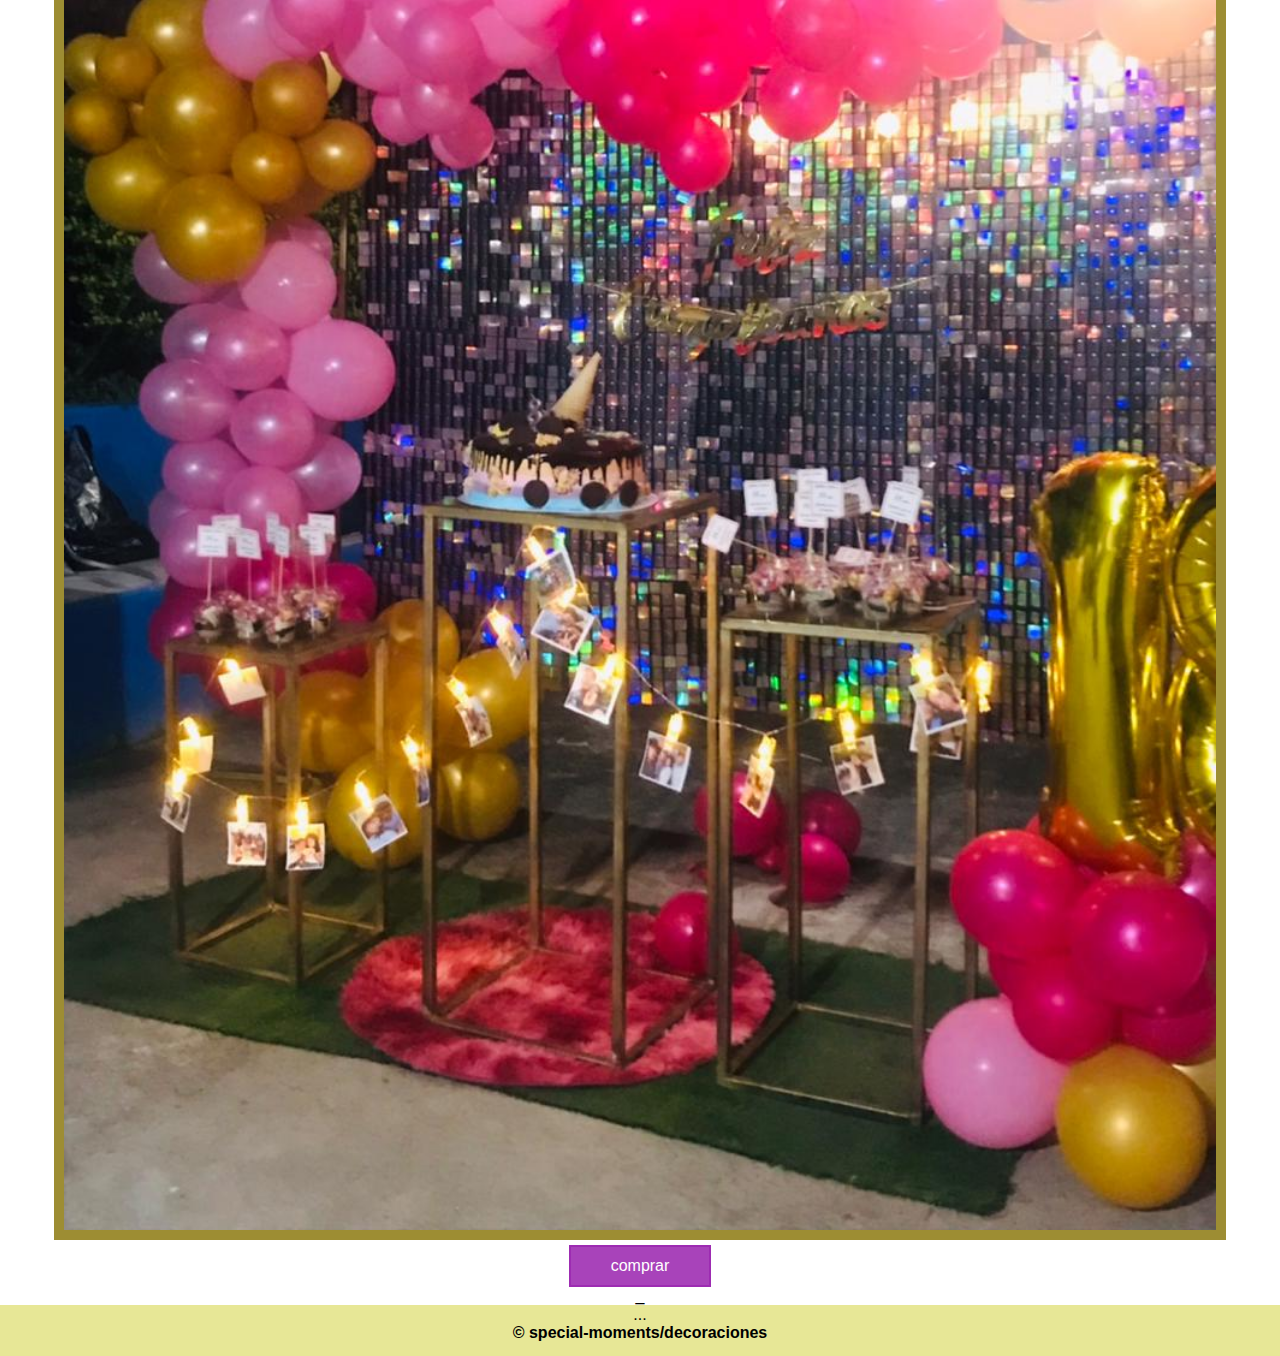
<file: decoraciones.html>
<!DOCTYPE html>
<html lang="en">
<head>
    <meta charset="UTF-8">
    <meta http-equiv="X-UA-Compatible" content="IE=edge">
    <meta name="viewport" content="width=device-width, initial-scale=1.0">
    <link rel="stylesheet" href="https://cdnjs.cloudflare.com/ajax/libs/font-awesome/5.15.1/css/all.min.css">
    <link rel="stylesheet" href="decoraciones.css">
    <title>Decoraciones</title>

</head>
<body>

    <div class="head">

        <div class="logo">
            
            <a href="index.html">Inicio</a>
            
        </div>
      
        <nav class="navbar">
         
         
        </nav>

    </div>

    <header class="content header">
        <h2 class="title"></h2>
        <p>
        </p>

        <div class="btn-home">
            </div>


<div>
<img class="fotos" src="imagenes/decora1.jpg" alt="">
<a href="https://wa.me/message/ZGRPA6NJNXOLE1" class="limination">comprar</a> 
</div>


 <div>
<img class="fotos" src="imagenes/decora2.jpg" alt="">
<a href="https://wa.me/message/ZGRPA6NJNXOLE1" class="limination">comprar</a> 
</div>

<div>
<img class="fotos" src="imagenes/decora3.jpg" alt="">
<a href="https://wa.me/message/ZGRPA6NJNXOLE1" class="limination">comprar</a> 
</div>

<div>
<img class="fotos" src="imagenes/decora4.jpg" alt="">
<a href="https://wa.me/message/ZGRPA6NJNXOLE1" class="limination">comprar</a> 
</div>

<div>
<img class="fotos" src="imagenes/decora5.jpg" alt="">
<a href="https://wa.me/message/ZGRPA6NJNXOLE1" class="limination">comprar</a> 
</div>

<div>
<img class="fotos" src="imagenes/decora6.jpg" alt="">
<a href="https://wa.me/message/ZGRPA6NJNXOLE1" class="limination">comprar</a> 
</div>

<div>
<img class="fotos" src="imagenes/decora7.jpg" alt="">
<a href="https://wa.me/message/ZGRPA6NJNXOLE1" class="limination">comprar</a> 
</div>


_                                         

<section class="content contact">
    <p>...</p>
    <p></p>
    <p></p>
<h4>© special-moments/decoraciones</h4>
</section>
    </body>

    </html>
</file>
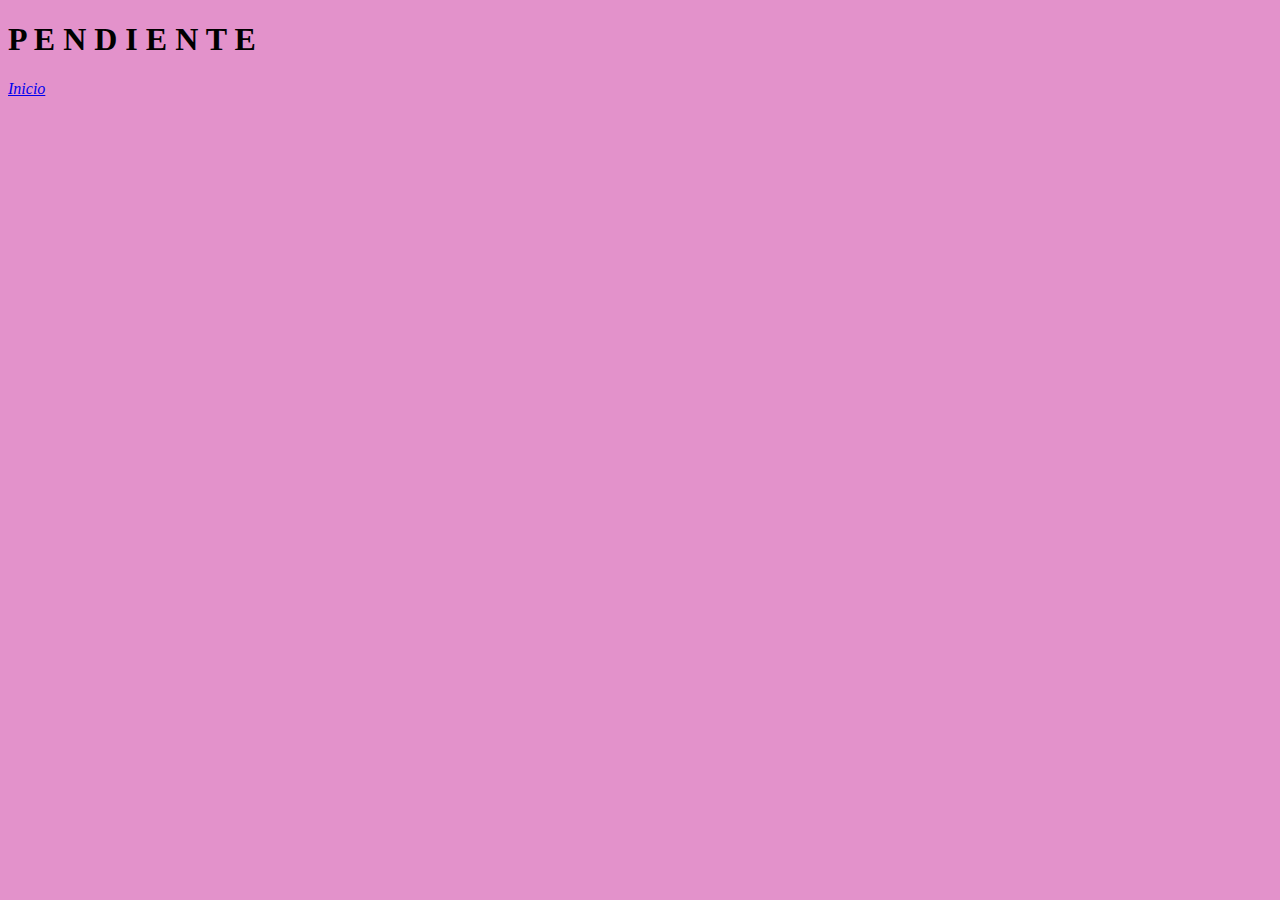
<file: mobiliario.html>
<!DOCTYPE html>
<html lang="en">
<head>
    <meta charset="UTF-8">
    <meta http-equiv="X-UA-Compatible" content="IE=edge">
    <meta name="viewport" content="width=device-width, initial-scale=1.0">
    <link rel="stylesheet" href="https://cdnjs.cloudflare.com/ajax/libs/font-awesome/5.15.1/css/all.min.css">
    <link rel="stylesheet" href="mobiliario.css">
    <title>Mobiliario</title>

</head>
<body>

    <h1>P E N D I E N T E</h1> 

    <a class="lando" href="index.html"><i>Inicio</i></a> 

    </body>
    </html>
</file>
<file: style.css>
*{
    margin: 0;
    padding: 0;
    border: 0;
    font-size: 100%;
    vertical-align: baseline;
}

body {
    text-align: center;
    font-family: sans-serif;
}

.head {
    display: flex;
    align-items: center;
    justify-content: space-between;
    height: 63px;
    background: rgba(182, 56, 109, 0.979);
    position: fixed;
    width: 100%;
    z-index: 100;
}

.navbar {
    display: flex;
    margin-right: 10px;
}

.logo {
    margin-left: 30px;
}

.logo a {
    text-decoration: none;
    color: #fff;
    text-transform: uppercase;
    font-size: 20px;
    padding-left: 50px;
}

.navbar a {
    display: block;
    padding: 20px 20px;
    color: #fff;
    text-decoration: none;
    text-transform: uppercase;
    font-size: 20px;
}

.navbar a:hover {
    background: #3f3f3f;
}

.header {
    display: flex;
    justify-content: center;
    align-items: center;

}

.header {
    height: 60vh !important;
    background: url(imagenes/header.jpg) no-repeat center;
    background-size: cover;
}

.title {
    margin-bottom: 40px;
    font-size: 60px;
    font-weight: 600;
    text-transform: uppercase;
    color: #fff;
}

p {
    margin-bottom: 40px;
    font-size: 18px;
    color: #fff;
    padding: 0 100px;
}

.btn {
    display: inline-block;
    margin-top: 18px;
    padding: 10px 40px;
    border: 2px solid #9c27b0;
    color: #fff;
    text-decoration: none;
    background: #9c27b0;
}

.btn:hover {
    background: none;
    
}

.btn-home {
    display: flex;
}

.btn-home a {
    margin: 0 10px;
}


.content {
    height: 50vh;
    display: flex;
    flex-direction: column;
    justify-content: center;
    align-items: center;
}

.sau {
    padding: 10px;
    background: #ffffff
}

.box-container {
    display: flex;
    justify-content: center;
    flex-wrap: wrap;
    text-align: center;

}

.box-container .box {
    height: 11rem;
    width: 17rem;
    background: #7e6c07;
    text-align: center;
    border-radius: 1rem;
    box-shadow: 0 .3rem 5rem rgba(0, 0 , 0, .5);
    margin: 2rem;   
}

.box-container .box i {
    height: 3rem;
    width: 3rem;
    line-height: 3rem;
    text-align: center;
    border-radius: 50%;
    color: #fff;
    background: #9c27b0;
    font-size: 2rem;
    margin: 1rem 0;

}

.box-container .box h3 {
    font-size: 23px;
    color: #7f1a91;

}

.box-container .box p {
    padding: 0 15px;
    font-size: 18px;
}

.about {
    background: #fffafa;
}

.price {
    background: url(imagenes/costos.jpg) no-repeat center;
    background-attachment: fixed;
    background-size: cover;
    text-align: center;
}


.contact {
    padding-top: 1px;
    background:rgba(182, 56, 109, 0.979);
    padding-bottom: 0;
}


@media (max-width: 768px) {

    .title {
        margin-bottom: 0;
        font-size: 35px;
    }

    .sau {
        height: 90vh;
    }

    .navbar {
        display: none;
    }
   .julio { 
   padding-left: 5px;
    font-size: 30px;
  }

  .lando {
    display: inline-block;
    margin-top: 0px;
    padding: 10px 40px;
    border: 2px solid #9c27b0;
    color: #fff;
    text-decoration: none;
    background: #9c27b0;

  }


}
</file>
<file: arreglos.css>
*{
    margin: 0;
    padding: 0;
    border: 0;
    font-size: 100%;
    vertical-align: baseline;
}

body {
    text-align: center;
    font-family: sans-serif;
}

.head {
    display: flex;
    align-items: center;
    justify-content: space-between;
    height: 63px;
    background: ;
    position: fixed;
    width: 100%;
    z-index: 100;
}

.navbar {
    display: flex;
    margin-right: 10px;
}

.logo {
    margin-left: 30px;
}

.logo a {
    text-decoration: none;
    color: rgb(2, 2, 2);
    text-transform: uppercase;
    font-size: 19px;
}

.julio {
    display: grid;
    grid-template-columns: repeat(auto-fill,minmax(150px,1fr));
    grid-gap: 10px;
    
} 

.fotos {
    
 width: 90%;
 height: 100%;
margin-top: 4pc;
border: 10px solid  rgba(148, 148, 14, 0.781);
}
.limination {

    display: inline-block;
    margin-top: 1px;
    padding: 10px 40px;
    border: 2px solid #9b27b0d5;
    color: rgb(255, 255, 255);
    text-decoration: none;
    background: #9b27b0de;
}
.contact {
    padding-top: 1px;
    background:rgb(231, 231, 150);
    padding-bottom: 0;
    height: 50px;
}
</file>
<file: decoraciones.css>
*{
    margin: 0;
    padding: 0;
    border: 0;
    font-size: 100%;
    vertical-align: baseline;
}

body {
    text-align: center;
    font-family: sans-serif;
}

.head {
    display: flex;
    align-items: center;
    justify-content: space-between;
    height: 63px;
    background: ;
    position: fixed;
    width: 100%;
    z-index: 100;
}

.navbar {
    display: flex;
    margin-right: 10px;
}

.logo {
    margin-left: 30px;
}

.logo a {
    text-decoration: none;
    color: rgb(2, 2, 2);
    text-transform: uppercase;
    font-size: 19px;
}

.julio {
    display: grid;
    grid-template-columns: repeat(auto-fill,minmax(150px,1fr));
    grid-gap: 10px;
    
} 

.fotos {
    
 width: 90%;
 height: 100%;
margin-top: 4pc;
border: 10px solid  #887508d3;
}
.limination {

    display: inline-block;
    margin-top: 1px;
    padding: 10px 40px;
    border: 2px solid #9b27b0d5;
    color: rgb(255, 255, 255);
    text-decoration: none;
    background: #9b27b0de;
}
.contact {
    padding-top: 1px;
    background:rgb(231, 231, 150);
    padding-bottom: 0;
    height: 50px;
}
</file>
<file: mobiliario.css>
body {
    background-color: rgba(223, 130, 195, 0.87)
}
</file>
